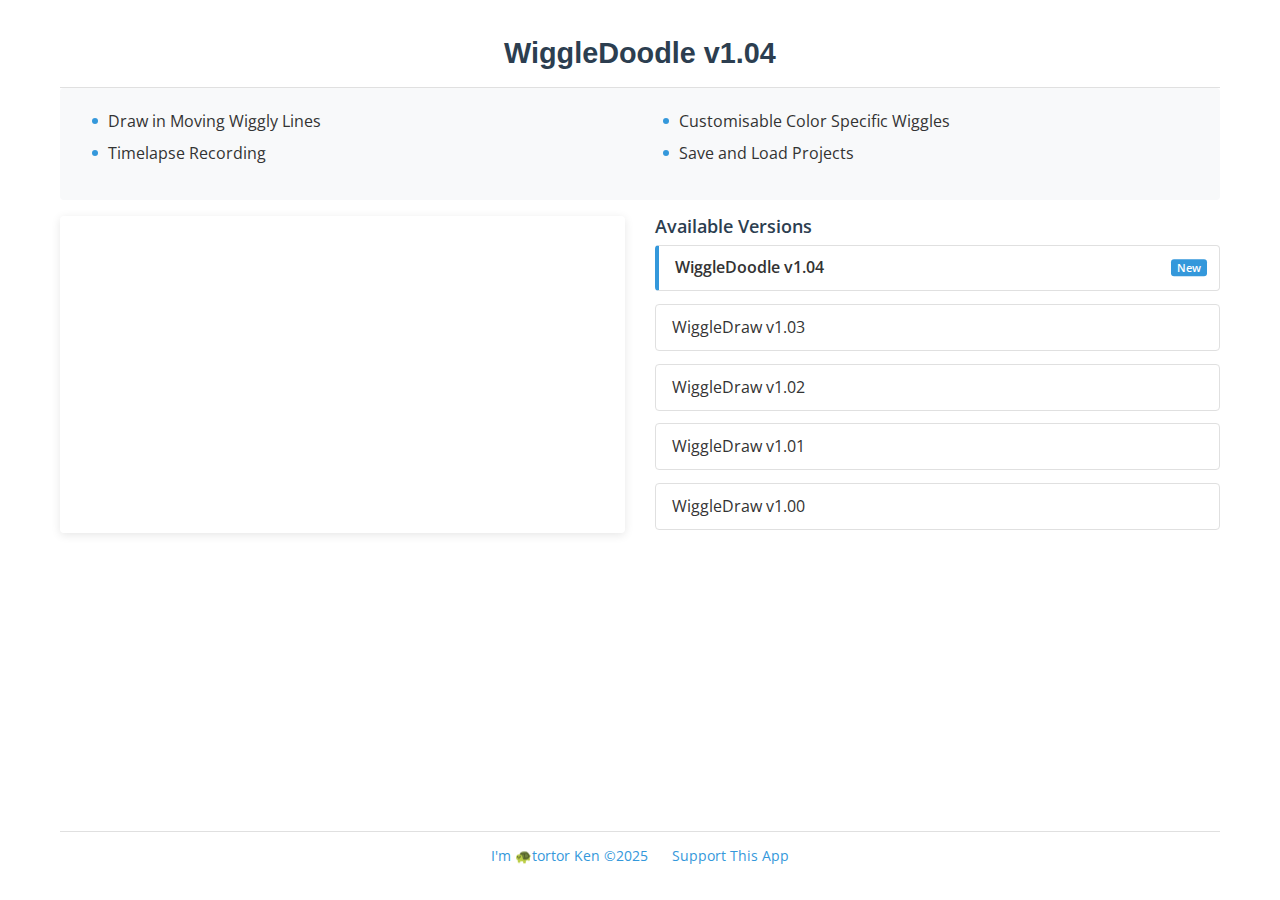
<file: index.html>
<!DOCTYPE html>
<html lang="en">
<head>
    <meta charset="UTF-8">
    <meta name="viewport" content="width=device-width, initial-scale=1.0">
    <title>WiggleDoodle v1.04</title>
    <link href="https://fonts.googleapis.com/css2?family=Open+Sans:wght@400;600&display=swap" rel="stylesheet">
    <style>
        :root {
            --primary: #3498db;
            --secondary: #2c3e50;
            --accent: #f1c40f;
            --light-bg: #f8f9fa;
            --border: #e0e0e0;
        }

        * {
            box-sizing: border-box;
            margin: 0;
            padding: 0;
        }

        body {
            font-family: 'Open Sans', sans-serif;
            line-height: 1.2;
            color: #333;
            min-height: 100vh;
            display: flex;
            flex-direction: column;
            max-width: 1200px;
            margin: 0 auto;
            padding: 20px;
            background-color: #ffffff;
        }

        header {
            text-align: center;
            margin-bottom: 0;
            padding: 1rem 0;
            border-bottom: 1px solid var(--border);
        }

        @font-face {
            font-family: 'Comic Sans MS';
            src: local('Comic Sans MS');
        }

        h1 {
            font-size: 1.8rem;
            font-weight: 600;
            color: var(--secondary);
            font-family: 'Comic Sans MS', cursive, sans-serif;
        }

        h1 a {
            text-decoration: none;
            color: inherit;
        }

        .main-content {
            display: flex;
            gap: 30px;
            margin-bottom: 0rem;
        }

        .left-panel {
            flex: 1;
            min-width: 300px;
        }

        .right-panel {
            flex: 1;
            min-width: 300px;
        }

        .trailer-container {
            position: relative;
            padding-bottom: 56.25%;
            height: 0;
            overflow: hidden;
            border-radius: 4px;
            margin-bottom: 0rem;
            box-shadow: 0 2px 10px rgba(0,0,0,0.1);
        }

        .trailer-container iframe {
            position: absolute;
            top: 0;
            left: 0;
            width: 100%;
            height: 100%;
            border: none;
        }

        .features {
            background-color: var(--light-bg);
            padding: 1.5rem;
            border-radius: 4px;
            margin-bottom: 1rem;
        }

        .feature-title {
            font-size: 1.1rem;
            font-weight: 600;
            margin-bottom: 0.5rem;
            color: var(--secondary);
            text-align: center;
        }

        .feature-list {
            list-style-type: none;
            display: flex;
            flex-wrap: wrap;
            justify-content: space-between;
        }

        .feature-item {
            display: flex;
            align-items: center;
            margin-bottom: 0.8rem;
            padding-left: 0.5rem;
            width: calc(50% - 15px);
        }

        .feature-item::before {
            content: "";
            display: inline-block;
            width: 6px;
            height: 6px;
            background-color: var(--primary);
            border-radius: 50%;
            margin-right: 10px;
        }

        .versions {
            display: flex;
            flex-direction: column;
            gap: 0.8rem;
        }

        .version-header {
            font-size: 1.1rem;
            font-weight: 600;
            margin-bottom: 0.5rem;
            color: var(--secondary);
        }

        .version-button {
            display: block;
            background-color: #fff;
            color: #333;
            padding: 0.8rem 1rem;
            border-radius: 4px;
            text-decoration: none;
            font-weight: 400;
            border: 1px solid var(--border);
            transition: all 0.2s ease;
        }

        .version-button:hover {
            background-color: var(--light-bg);
            border-color: #ccc;
        }

        .current {
            border-left: 4px solid var(--primary);
            font-weight: 600;
            position: relative;
        }

        .current::after {
            content: "New";
            position: absolute;
            top: 50%;
            right: 12px;
            transform: translateY(-50%);
            background: var(--primary);
            color: white;
            font-size: 0.7rem;
            font-weight: 600;
            padding: 2px 6px;
            border-radius: 3px;
        }

        .wiggle {
            animation: wiggle 2s ease-in-out infinite;
            display: inline-block;
        }

        @keyframes wiggle {
            0% { transform: rotate(0deg); }
            25% { transform: rotate(-5deg); }
            50% { transform: rotate(5deg); }
            75% { transform: rotate(-3deg); }
            100% { transform: rotate(0deg); }
        }

        footer {
            margin-top: auto;
            padding: 1rem 0;
            text-align: center;
            font-size: 0.85rem;
            color: #666;
            border-top: 1px solid var(--border);
        }

        .footer-link {
            text-decoration: none;
            color: var(--primary);
            margin: 0 10px;
            transition: color 0.2s ease;
        }

        .footer-link:hover {
            color: var(--secondary);
        }

        @media (max-width: 768px) {
            .main-content {
                flex-direction: column;
            }
            
            .left-panel, .right-panel {
                width: 100%;
            }
            
            .feature-item {
                width: 100%;
            }
        }
    </style>
</head>
<body>
    <header>
        <h1>
            <a href="wiggledraw_v1_04/index.html">
                Wiggle<span class="wiggle">Doodle</span> v1.04
            </a>
        </h1>
    </header>
    
    <div class="features">
        <ul class="feature-list">
            <li class="feature-item">Draw in Moving Wiggly Lines</li>
            <li class="feature-item">Customisable Color Specific Wiggles</li>
            <li class="feature-item">Timelapse Recording</li>
            <li class="feature-item">Save and Load Projects</li>
        </ul>
    </div>
    
    <div class="main-content">
        <!-- Left Panel: Video -->
        <div class="left-panel">
            <div class="trailer-container">
                <iframe src="https://www.youtube.com/embed/0LzjAu6ilKo?si=_q9-F8y5wkJR3n-U" title="WiggleDoodle Demo" frameborder="0" allow="accelerometer; autoplay; clipboard-write; encrypted-media; gyroscope; picture-in-picture; web-share" referrerpolicy="strict-origin-when-cross-origin" allowfullscreen></iframe>
            </div>
        </div>
        
        <!-- Right Panel: Versions -->
        <div class="right-panel">
            <div class="version-header">Available Versions</div>
            <div class="versions">
                <a href="wiggledraw_v1_04/index.html" class="version-button current">WiggleDoodle v1.04</a>
                <a href="wiggledraw_v1_03/index.html" class="version-button">WiggleDraw v1.03</a>
                <a href="wiggledraw_v1_02.html" class="version-button">WiggleDraw v1.02</a>
                <a href="wiggledraw_v1_01.html" class="version-button">WiggleDraw v1.01</a>
                <a href="wiggledraw_v1.html" class="version-button">WiggleDraw v1.00</a>
            </div>
        </div>
    </div>

    <footer>
        <a href='https://www.youtube.com/@imtortorken' class="footer-link">I'm 🐢tortor Ken ©2025</a>
        <a href='https://buymeacoffee.com/beatsaway' class="footer-link">Support This App</a>
    </footer>
</body>
</html>
</file>
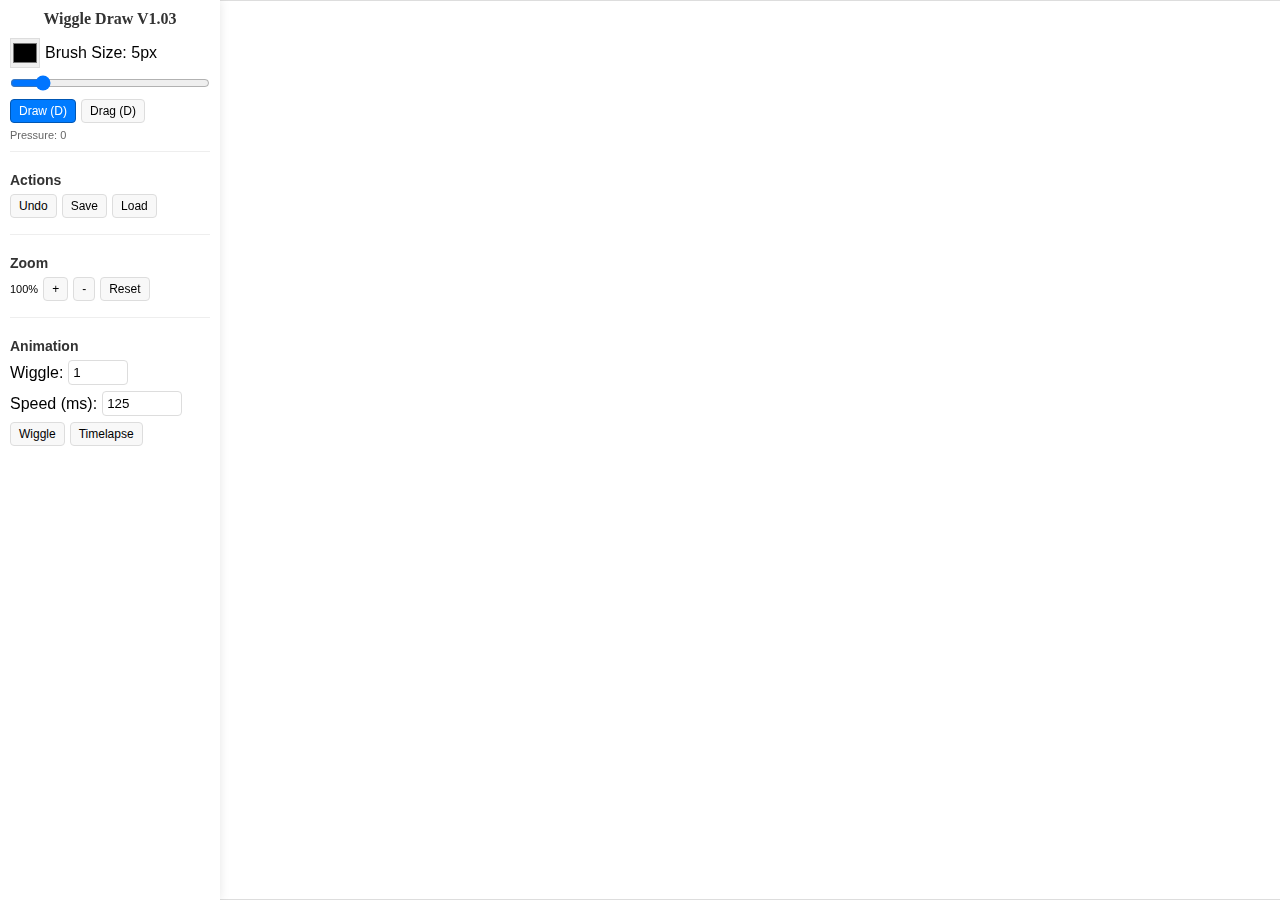
<file: wiggledraw_v1_03/index.html>
<!DOCTYPE html>
<html lang="en">
<head>
    <meta charset="UTF-8">
    <meta name="viewport" content="width=device-width, initial-scale=1.0">
    <title>Wiggle Draw V1.03</title>
    <link rel="stylesheet" href="styles.css">
</head>
<body>
    <button id="panelToggle" class="panel-toggle">☰ Tools</button>
    
    <div class="app-container">
        <!-- Left Sidebar Panel -->
        <div id="sidebar" class="sidebar">
            <!-- Drawing Mode Controls -->
            <div class="control-section">
                <div class="app-title">
                    <a href="https://buymeacoffee.com/beatsaway" target="_blank" style="font-family: 'Comic Sans MS', cursive; text-decoration: none; color: #333; font-size: 16px; display: block; margin-bottom: 10px; font-weight: bold; text-align: center;">Wiggle <span class="wiggle-text">Draw</span> V1.03</a>
                </div>
                <div class="controls-row">
                    <input type="color" id="colorPicker" value="#000000">
                   
                    <label for="sizeRange">Brush Size:&nbsp;<span id="sizeValue" class="size-display">5px</span></label>
                    <input type="range" id="sizeRange" min="1" max="30" value="5">
                </div>
                <div class="controls-row">
                    <button id="drawModeBtn" class="active">Draw (D)</button>
                    <button id="zoomModeBtn">Drag (D)</button>
                </div>
                <div class="pressure-display">Pressure: <span id="pressureValue">0</span></div>
            </div>
            
            <!-- Canvas Actions -->
            <div class="control-section">
                <h3>Actions</h3>
                <div class="controls-row">
                    <button id="undoBtn" title="Shortcut: Ctrl+Z">Undo</button>
                    <button id="saveBtn" title="Shortcut: Ctrl+S">Save</button>
                    <button id="loadBtn" title="Shortcut: Ctrl+L">Load</button>
                    <input type="file" id="fileInput" class="file-input" accept=".json">
                </div>
            </div>
            
            <!-- Zoom Controls -->
            <div class="control-section">
                <h3>Zoom</h3>
                <div class="controls-row">
                    <span id="zoomLevel">100%</span>
                    <button id="zoomInBtn">+</button>
                    <button id="zoomOutBtn">-</button>
                    <button id="resetZoomBtn">Reset</button>
                </div>
            </div>
            
            <!-- Animation Controls -->
            <div class="control-section">
                <h3>Animation</h3>
                <div class="controls-row">
                    <label for="wiggleAmount">Wiggle:</label>
                    <input type="number" id="wiggleAmount" min="0" max="30" value="1">
                </div>
                <div class="controls-row">
                    <label for="frameDuration">Speed (ms):</label>
                    <input type="number" id="frameDuration" min="1" max="2048" value="125">
                </div>
                <div class="controls-row">
                    <button id="wiggleBtn">Wiggle</button>
                    <button id="stopAnimationBtn" style="display: none;">Stop</button>
                    <button id="timelapseBtn">Timelapse</button>
                </div>
            </div>
        </div>
        
        <!-- Main Content Area -->
        <div class="main-content">
            <div class="canvas-container">
                <canvas id="drawingCanvas"></canvas>
            </div>
        </div>
    </div>

    <!-- Load JavaScript modules -->
    <script src="js/canvas.js"></script>
    <script src="js/drawing.js"></script>
    <script src="js/animation.js"></script>
    <script src="js/zoom.js"></script>
    <script src="js/file.js"></script>
    <script src="js/app.js"></script>
</body>
</html>
</file>
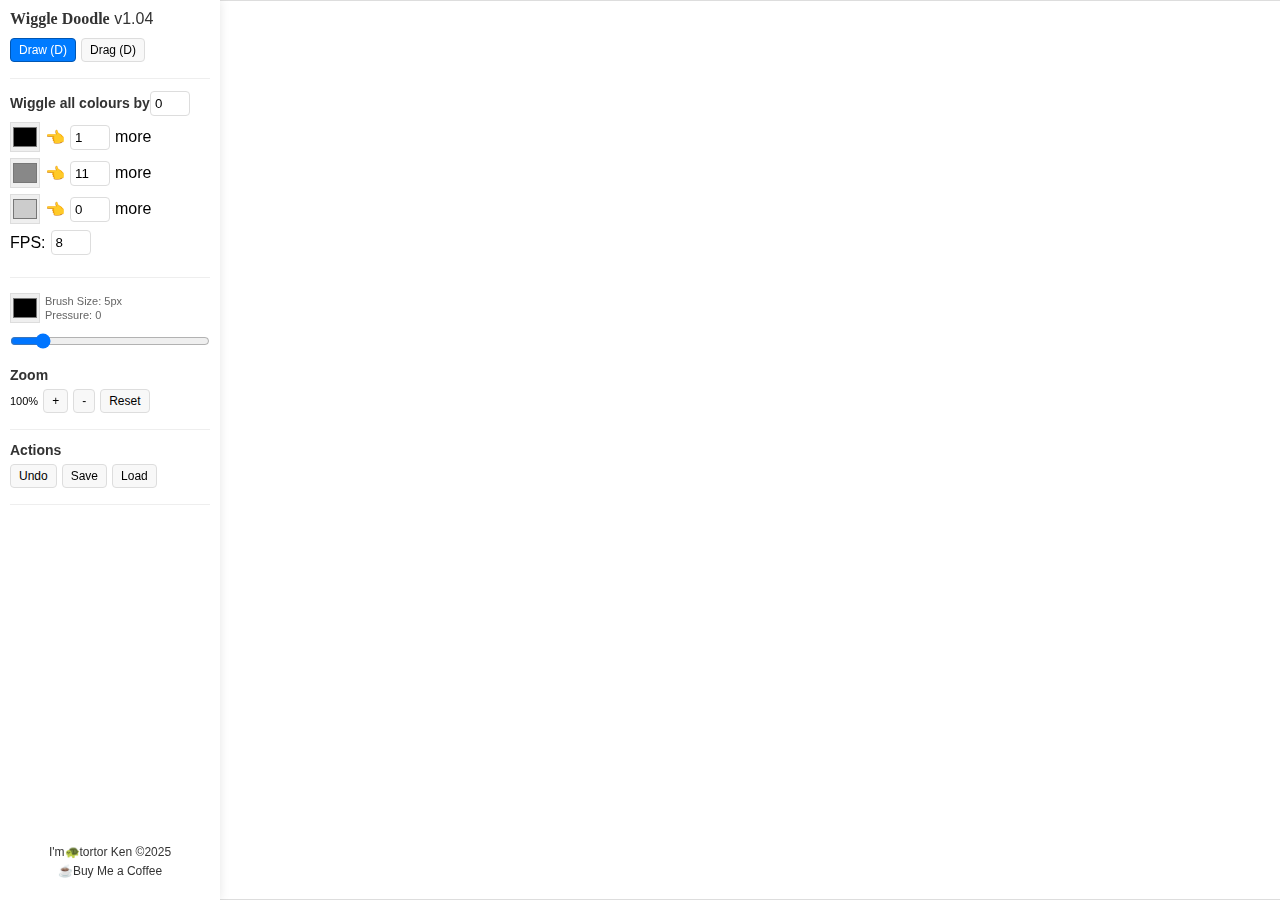
<file: wiggledraw_v1_04/index.html>
<!DOCTYPE html>
<html lang="en">
<head>
    <meta charset="UTF-8">
    <meta name="viewport" content="width=device-width, initial-scale=1.0">
    <title>Wiggle Draw v1.04</title>
    <link rel="stylesheet" href="styles.css">
</head>
<body>
    <button id="panelToggle" class="panel-toggle">☰ Tools</button>
    
    <div class="app-container">
        <!-- Left Sidebar Panel -->
        <div id="sidebar" class="sidebar">
            <!-- Drawing Mode Controls -->
            <div class="control-section">
                <div class="app-title">
                    <span style="font-family: 'Comic Sans MS', cursive; text-decoration: none; color: #333; font-size: 16px; display: inline-block; margin-bottom: 10px; text-align: center; font-weight: bold;">Wiggle <span class="wiggle-text">Doodle</span></span> <span style="font-family: Arial, sans-serif; color: #333; font-size: 16px;">v1.04</span>
                </div>
                <div class="controls-row">
                    <button id="drawModeBtn" class="active">Draw (D)</button>
                    <button id="zoomModeBtn">Drag (D)</button>
                </div>
            </div>
            
            
            <!-- Animation Controls -->
            <div class="control-section">
                <h3>Wiggle all colours by<input type="number" id="wiggleBase" min="0" max="30" value="0"></h3>
                <div class="controls-row">
                    <input type="color" id="wiggleColor" value="#000000">
                    <label for="wiggleAmount">👈</label>
                    <input type="number" id="wiggleAmount" min="0" max="30" value="1">more
                </div>
                <div class="controls-row">
                    <input type="color" id="wiggleColor2" value="#888888">
                    <label for="wiggleAmount2">👈</label>
                    <input type="number" id="wiggleAmount2" min="0" max="30" value="11">more
                </div>
                <div class="controls-row">
                    <input type="color" id="wiggleColor3" value="#CCCCCC">
                    <label for="wiggleAmount3">👈</label>
                    <input type="number" id="wiggleAmount3" min="0" max="30" value="0">more
                </div>
                <div class="controls-row">
                    <button id="toggleAnimationBtn" style="display: none;">Wiggle</button>
                    <label for="fps" title="Frames Per Second">FPS:</label>
                    <input type="number" id="fps" min="1" max="60" value="8" title="Frames Per Second">
                </div>
                <div class="controls-row">
                    <button id="timelapseBtn" style="display: none;">Timelapse</button>
                </div>
            </div>
            
                <div class="controls-row">
                    <input type="color" id="colorPicker" value="#000000">
                    <div class="size-pressure-container">
                        <span class="size-pressure-label">Brush Size:&nbsp;<span id="sizeValue" class="size-display">5px</span></span>
                        <span class="size-pressure-label">Pressure: <span id="pressureValue">0</span></span>
                    </div>
                    <input type="range" id="sizeRange" min="1" max="30" value="5">
                </div>
            <!-- Zoom Controls -->
            <div class="control-section">
                <h3>Zoom</h3>
                <div class="controls-row">
                    <span id="zoomLevel">100%</span>
                    <button id="zoomInBtn">+</button>
                    <button id="zoomOutBtn">-</button>
                    <button id="resetZoomBtn">Reset</button>
                </div>
            </div>
            <!-- Canvas Actions -->
            <div class="control-section">
                <h3>Actions</h3>
                <div class="controls-row">
                    <button id="undoBtn" title="Shortcut: Ctrl+Z">Undo</button>
                    <button id="saveBtn" title="Shortcut: Ctrl+S">Save</button>
                    <button id="loadBtn" title="Shortcut: Ctrl+L">Load</button>
                    <input type="file" id="fileInput" class="file-input" accept=".json">
                </div>
            </div>

            <!-- Credits -->
            <div class="control-section credits">
                <a href='https://www.youtube.com/@imtortorken' class="nodeco">
                    I'm🐢tortor Ken ©2025
                </a><br>
                <a href='https://buymeacoffee.com/beatsaway' class="nodeco">☕Buy Me a Coffee</a>
            </div>
            
        </div>
        
        <!-- Main Content Area -->
        <div class="main-content">
            <div class="canvas-container">
                <canvas id="drawingCanvas"></canvas>
            </div>
        </div>
    </div>

    <!-- Load JavaScript modules -->
    <script src="js/canvas.js"></script>
    <script src="js/drawing.js"></script>
    <script src="js/wiggle.js"></script>
    <script src="js/animation.js"></script>
    <script src="js/zoom.js"></script>
    <script src="js/file.js"></script>
    <script src="js/app.js"></script>
</body>
</html>
</file>
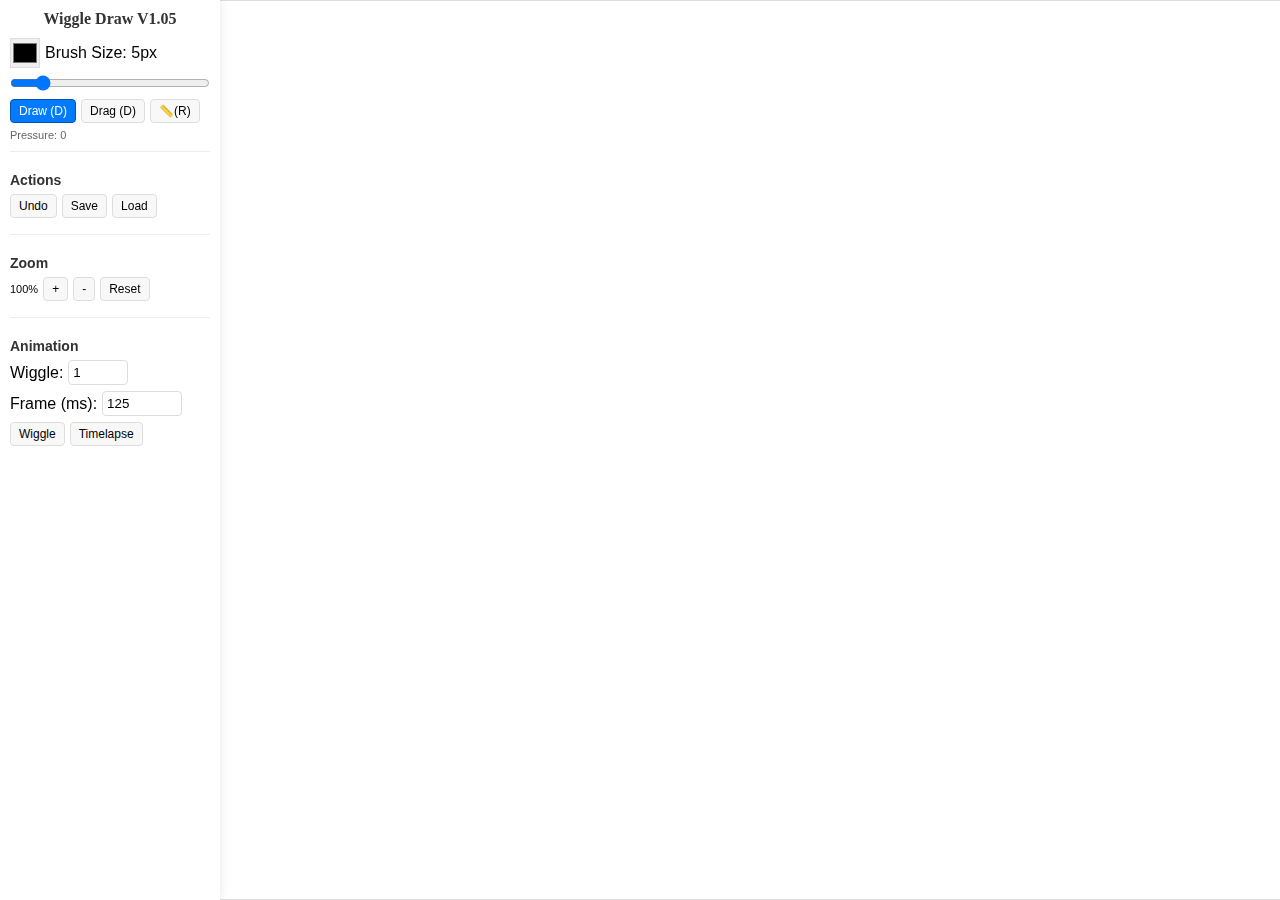
<file: wiggledraw_v1_05/index.html>
<!DOCTYPE html>
<html lang="en">
<head>
    <meta charset="UTF-8">
    <meta name="viewport" content="width=device-width, initial-scale=1.0">
    <title>Wiggle Draw V1.05</title>
    <link rel="stylesheet" href="styles.css">
</head>
<body>
    <button id="panelToggle" class="panel-toggle">☰ Tools</button>
    
    <div class="app-container">
        <!-- Left Sidebar Panel -->
        <div id="sidebar" class="sidebar">
            <!-- Drawing Mode Controls -->
            <div class="control-section">
                <div class="app-title">
                    <a href="https://buymeacoffee.com/beatsaway" target="_blank" style="font-family: 'Comic Sans MS', cursive; text-decoration: none; color: #333; font-size: 16px; display: block; margin-bottom: 10px; font-weight: bold; text-align: center;">Wiggle <span class="wiggle-text">Draw</span> V1.05</a>
                </div>
                <div class="controls-row">
                    <input type="color" id="colorPicker" value="#000000">
                   
                    <label for="sizeRange">Brush Size:&nbsp;<span id="sizeValue" class="size-display">5px</span></label>
                    <input type="range" id="sizeRange" min="1" max="30" value="5">
                </div>
                <div class="controls-row">
                    <button id="drawModeBtn" class="active">Draw (D)</button>                    
                    
                    <button id="zoomModeBtn">Drag (D)</button>
                
                    <button id="rulerModeBtn">📏(R)</button>
                </div>
                <div class="pressure-display">Pressure: <span id="pressureValue">0</span></div>
            </div>
            
            <!-- Canvas Actions -->
            <div class="control-section">
                <h3>Actions</h3>
                <div class="controls-row">
                    <button id="undoBtn" title="Shortcut: Ctrl+Z">Undo</button>
                    <button id="saveBtn" title="Shortcut: Ctrl+S">Save</button>
                    <button id="loadBtn" title="Shortcut: Ctrl+L">Load</button>
                    <input type="file" id="fileInput" class="file-input" accept=".json">
                </div>
            </div>
            
            <!-- Zoom Controls -->
            <div class="control-section">
                <h3>Zoom</h3>
                <div class="controls-row">
                    <span id="zoomLevel">100%</span>
                    <button id="zoomInBtn">+</button>
                    <button id="zoomOutBtn">-</button>
                    <button id="resetZoomBtn">Reset</button>
                </div>
            </div>
            
            <!-- Animation Controls -->
            <div class="control-section">
                <h3>Animation</h3>
                <div class="controls-row">
                    <label for="wiggleAmount">Wiggle:</label>
                    <input type="number" id="wiggleAmount" min="0" max="30" value="1">
                </div>
                <div class="controls-row">
                    <label for="frameDuration">Frame (ms):</label>
                    <input type="number" id="frameDuration" min="1" max="2048" value="125">
                </div>
                <div class="controls-row">
                    <button id="wiggleBtn">Wiggle</button>
                    <button id="stopAnimationBtn" style="display: none;">Stop</button>
                    <button id="timelapseBtn">Timelapse</button>
                </div>
            </div>
        </div>
        
        <!-- Main Content Area -->
        <div class="main-content">
            <div class="canvas-container">
                <canvas id="drawingCanvas"></canvas>
            </div>
        </div>
    </div>

    <!-- Load JavaScript modules -->
    <script src="js/canvas.js"></script>
    <script src="js/drawing.js"></script>
    <script src="js/animation.js"></script>
    <script src="js/zoom.js"></script>
    <script src="js/file.js"></script>
    <script src="js/app.js"></script>
</body>
</html>
</file>
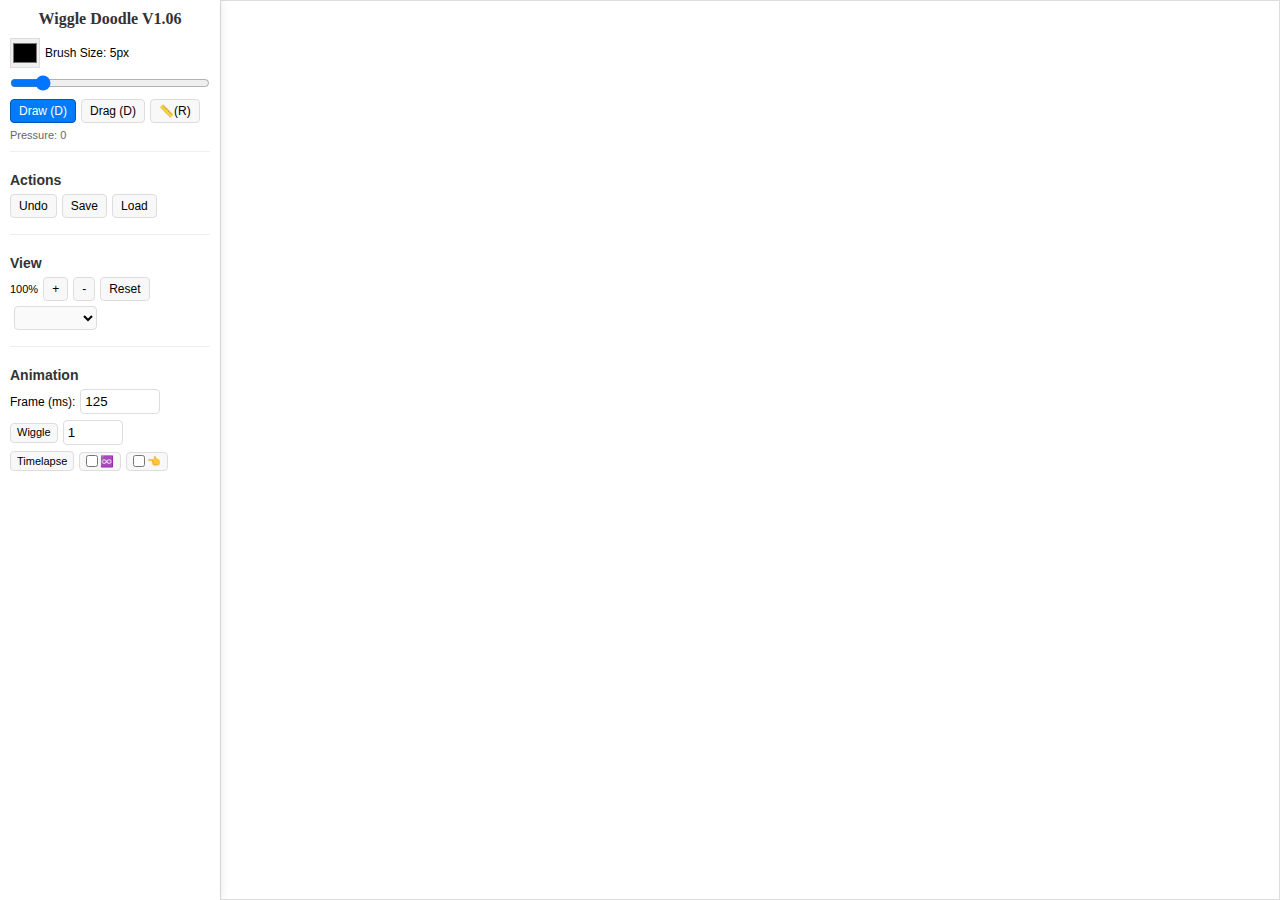
<file: wiggledraw_v1_06/index.html>
<!DOCTYPE html>
<html lang="en">
<head>
    <meta charset="UTF-8">
    <meta name="viewport" content="width=device-width, initial-scale=1.0">
    <title>Wiggle Doodle V1.06</title>
    <link rel="stylesheet" href="styles.css">
</head>
<body>
    <button id="panelToggle" class="panel-toggle">☰ Tools</button>
    
    <div class="app-container">
        <!-- Left Sidebar Panel -->
        <div id="sidebar" class="sidebar">
            <!-- Drawing Mode Controls -->
            <div class="control-section">
                <div class="app-title">
                    <a href="https://buymeacoffee.com/beatsaway" target="_blank" style="font-family: 'Comic Sans MS', cursive; text-decoration: none; color: #333; font-size: 16px; display: block; margin-bottom: 10px; font-weight: bold; text-align: center;">Wiggle <span class="wiggle-text">Doodle</span> V1.06</a>
                </div>
                <div class="controls-row">
                    <input type="color" id="colorPicker" value="#000000">
                   
                    <label for="sizeRange">Brush Size:&nbsp;<span id="sizeValue" class="size-display">5px</span></label>
                    <input type="range" id="sizeRange" min="1" max="30" value="5">
                </div>
                <div class="controls-row">
                    <button id="drawModeBtn" class="active">Draw (D)</button>                    
                    
                    <button id="zoomModeBtn">Drag (D)</button>
                
                    <button id="rulerModeBtn">📏(R)</button>
                </div>
                <div class="pressure-display">Pressure: <span id="pressureValue">0</span></div>
            </div>
            
            <!-- Canvas Actions -->
            <div class="control-section">
                <h3>Actions</h3>
                <div class="controls-row">
                    <button id="undoBtn" title="Shortcut: Ctrl+Z">Undo</button>
                    <button id="saveBtn" title="Shortcut: Ctrl+S">Save</button>
                    <button id="loadBtn" title="Shortcut: Ctrl+L">Load</button>
                    <input type="file" id="fileInput" class="file-input" accept=".json">
                </div>
            </div>
            
            <!-- Zoom Controls -->
            <div class="control-section">
                <h3>View</h3>
                <div class="controls-row">
                    <span id="zoomLevel">100%</span>
                    <button id="zoomInBtn">+</button>
                    <button id="zoomOutBtn">-</button>
                    <button id="resetZoomBtn">Reset</button>
                    <select id="gridType">
                        <option value=""> </option>
                        <option value="isometric">isometric</option>
                    </select>
                </div>
            </div>
            
            <!-- Animation Controls -->
            <div class="control-section">
                <h3>Animation</h3>
                <div class="controls-row">
                    <label for="frameDuration">Frame (ms):</label>
                    <input type="number" id="frameDuration" min="1" max="2048" value="125">
                </div>
                <div class="controls-row">
                    <button id="wiggleBtn">Wiggle</button>
                    <button id="stopAnimationBtn" style="display: none;">Stop</button>
                    
                    <input type="number" id="wiggleAmount" min="0" max="30" value="1">
                </div>
                <div class="controls-row">
                    <button id="timelapseBtn">Timelapse</button>
                    <div class="checkbox-emoji" title="Loop timelapse">
                        <label class="timelapse-label">
                            <input type="checkbox" id="loopCheckbox">
                            ♾️
                        </label>
                    </div>
                    <div class="checkbox-emoji" title="Manual timelapse (use arrow keys)">
                        <label class="timelapse-label">
                            <input type="checkbox" id="manualTimelapseCheckbox">
                            👈
                        </label>
                    </div>
                </div>
            </div>
            
        </div>
        
        <!-- Main Content Area -->
        <div class="main-content">
            <div class="canvas-container">
                <canvas id="drawingCanvas"></canvas>
            </div>
        </div>
    </div>

    <!-- Load JavaScript modules -->
    <script src="js/canvas.js"></script>
    <script src="js/drawing.js"></script>
    <script src="js/animation.js"></script>
    <script src="js/zoom.js"></script>
    <script src="js/file.js"></script>
    <script src="js/app.js"></script>
</body>
</html>
</file>
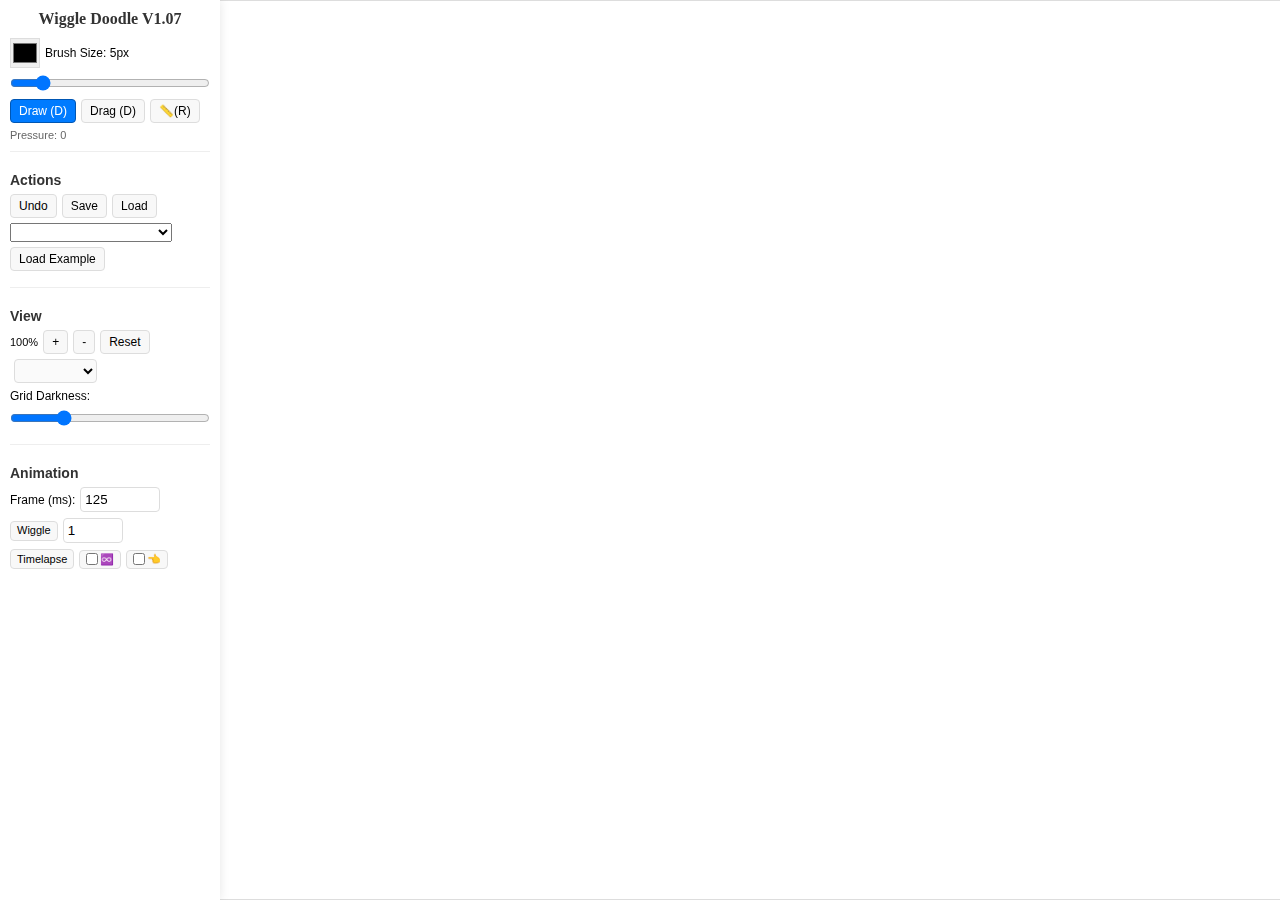
<file: wiggledraw_v1_07/index.html>
<!DOCTYPE html>
<html lang="en">
<head>
    <meta charset="UTF-8">
    <meta name="viewport" content="width=device-width, initial-scale=1.0">
    <title>Wiggle Doodle V1.7</title>
    <link rel="stylesheet" href="styles.css">
</head>
<body>
    <button id="panelToggle" class="panel-toggle">☰ Tools</button>
    
    <div class="app-container">
        <!-- Left Sidebar Panel -->
        <div id="sidebar" class="sidebar">
            <!-- Drawing Mode Controls -->
            <div class="control-section">
                <div class="app-title">
                    <a href="https://buymeacoffee.com/beatsaway" target="_blank" style="font-family: 'Comic Sans MS', cursive; text-decoration: none; color: #333; font-size: 16px; display: block; margin-bottom: 10px; font-weight: bold; text-align: center;">Wiggle <span class="wiggle-text">Doodle</span> V1.07</a>
                </div>
                <div class="controls-row">
                    <input type="color" id="colorPicker" value="#000000">
                   
                    <label for="sizeRange">Brush Size:&nbsp;<span id="sizeValue" class="size-display">5px</span></label>
                    <input type="range" id="sizeRange" min="1" max="30" value="5">
                </div>
                <div class="controls-row">
                    <button id="drawModeBtn" class="active">Draw (D)</button>                    
                    
                    <button id="zoomModeBtn">Drag (D)</button>
                
                    <button id="rulerModeBtn">📏(R)</button>
                </div>
                <div class="pressure-display">Pressure: <span id="pressureValue">0</span></div>
            </div>
            
            <!-- Canvas Actions -->
            <div class="control-section">
                <h3>Actions</h3>
                <div class="controls-row">
                    <button id="undoBtn" title="Shortcut: Ctrl+Z">Undo</button>
                    <button id="saveBtn" title="Shortcut: Ctrl+S">Save</button>
                    <button id="loadBtn" title="Shortcut: Ctrl+L">Load</button>
                    <input type="file" id="fileInput" class="file-input" accept=".json">
                    <select id="exampleDropdown">
                        <option value="blank"> </option>
                        <option value="isometric_clock_shapes.json">Isometric Clock Shapes</option>
                        <option value="oblique_vs_isometric.json">Oblique vs Isometric</option>
                        <option value="1pt_vs_oblique_simple.json">1pt vs Oblique (Simple)</option>
                        <option value="1pt_vs_oblique.json">1pt vs Oblique</option>
                        <option value="pigclock.json">Pig Clock</option>
                        <option value="isoguide.json">Iso Guide</option>
                        <option value="frame.json">Frame</option>
                    </select>
                    <button id="loadExampleBtn">Load Example</button>
                </div>
            </div>
            
            <!-- Zoom Controls -->
            <div class="control-section">
                <h3>View</h3>
                <div class="controls-row">
                    <span id="zoomLevel">100%</span>
                    <button id="zoomInBtn">+</button>
                    <button id="zoomOutBtn">-</button>
                    <button id="resetZoomBtn">Reset</button>
                    <select id="gridType">
                        <option value=""> </option>
                        <option value="isometric">isometric</option>
                        <option value="oblique">oblique</option>
                        <option value="obliso">obliso</option>
                    </select>
                </div>
                <div class="controls-row">
                    <label for="gridOpacitySlider">Grid Darkness:</label>
                    <input type="range" id="gridOpacitySlider" min="0" max="1" step="0.01" value="0.25">
                </div>
            </div>
            
            <!-- Animation Controls -->
            <div class="control-section">
                <h3>Animation</h3>
                <div class="controls-row">
                    <label for="frameDuration">Frame (ms):</label>
                    <input type="number" id="frameDuration" min="1" max="2048" value="125">
                </div>
                <div class="controls-row">
                    <button id="wiggleBtn">Wiggle</button>
                    <button id="stopAnimationBtn" style="display: none;">Stop</button>
                    
                    <input type="number" id="wiggleAmount" min="0" max="30" value="1">
                </div>
                <div class="controls-row">
                    <button id="timelapseBtn">Timelapse</button>
                    <div class="checkbox-emoji" title="Loop timelapse">
                        <label class="timelapse-label">
                            <input type="checkbox" id="loopCheckbox">
                            ♾️
                        </label>
                    </div>
                    <div class="checkbox-emoji" title="Manual timelapse (use arrow keys)">
                        <label class="timelapse-label">
                            <input type="checkbox" id="manualTimelapseCheckbox">
                            👈
                        </label>
                    </div>
                </div>
            </div>
            
        </div>
        
        <!-- Main Content Area -->
        <div class="main-content">
            <div class="canvas-container">
                <canvas id="drawingCanvas"></canvas>
            </div>
        </div>
    </div>

    <!-- Load JavaScript modules -->
    <script src="js/canvas.js"></script>
    <script src="js/drawing.js"></script>
    <script src="js/animation.js"></script>
    <script src="js/zoom.js"></script>
    <script src="js/file.js"></script>
    <script src="js/app.js"></script>
</body>
</html>
</file>
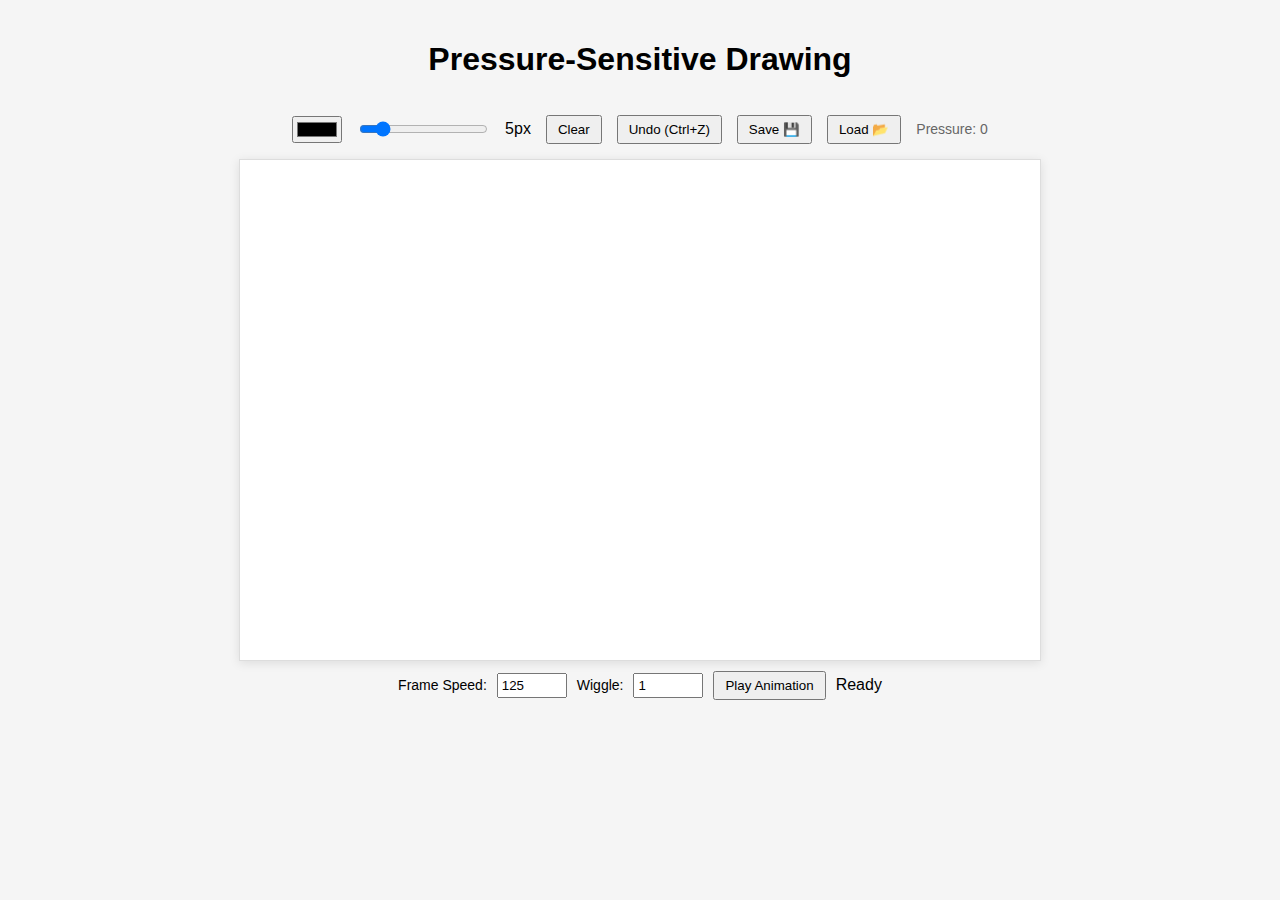
<file: wiggledraw_v1.html>
<!DOCTYPE html>
<html lang="en">
<head>
    <meta charset="UTF-8">
    <meta name="viewport" content="width=device-width, initial-scale=1.0">
    <title>Pressure-Sensitive Drawing</title>
    <style>
        body {
            font-family: Arial, sans-serif;
            display: flex;
            flex-direction: column;
            align-items: center;
            background-color: #f5f5f5;
            margin: 0;
            padding: 20px;
        }
        canvas {
            background: white;
            border: 1px solid #ddd;
            box-shadow: 0 2px 10px rgba(0,0,0,0.1);
            touch-action: none;
        }
        .controls {
            margin: 15px 0;
            display: flex;
            gap: 15px;
            align-items: center;
            flex-wrap: wrap;
            justify-content: center;
        }
        .pressure-display {
            font-size: 14px;
            color: #666;
        }
        button {
            padding: 5px 10px;
            cursor: pointer;
        }
        .file-input {
            display: none;
        }
        .animation-controls {
            margin-top: 10px;
            display: flex;
            gap: 10px;
            align-items: center;
            flex-wrap: wrap;
            justify-content: center;
        }
        .animation-settings {
            display: flex;
            gap: 10px;
            align-items: center;
        }
        .animation-settings input {
            width: 60px;
            padding: 3px;
        }
        label {
            font-size: 14px;
        }
    </style>
</head>
<body>
    <h1>Pressure-Sensitive Drawing</h1>
    <div class="controls">
        <input type="color" id="colorPicker" value="#000000">
        <input type="range" id="sizeRange" min="1" max="30" value="5">
        <span id="sizeValue">5px</span>
        <button id="clearBtn">Clear</button>
        <button id="undoBtn">Undo (Ctrl+Z)</button>
        <button id="saveBtn">Save 💾</button>
        <button id="loadBtn">Load 📂</button>
        <input type="file" id="fileInput" class="file-input" accept=".json">
        <div class="pressure-display">Pressure: <span id="pressureValue">0</span></div>
    </div>
    <canvas id="drawingCanvas" width="800" height="500"></canvas>
    <div class="animation-controls">
        <div class="animation-settings">
            <label for="frameDuration">Frame Speed:</label>
            <input type="number" id="frameDuration" min="1" max="1000" value="125">
            <label for="wiggleAmount">Wiggle:</label>
            <input type="number" id="wiggleAmount" min="0" max="20" value="1">
        </div>
        <button id="animateBtn">Play Animation</button>
        <button id="stopAnimationBtn" style="display: none;">Stop Animation</button>
        <span id="animationStatus">Ready</span>
    </div>

    <script>
        // Canvas setup
        const canvas = document.getElementById('drawingCanvas');
        const ctx = canvas.getContext('2d');
        const colorPicker = document.getElementById('colorPicker');
        const sizeRange = document.getElementById('sizeRange');
        const sizeValue = document.getElementById('sizeValue');
        const clearBtn = document.getElementById('clearBtn');
        const undoBtn = document.getElementById('undoBtn');
        const saveBtn = document.getElementById('saveBtn');
        const loadBtn = document.getElementById('loadBtn');
        const fileInput = document.getElementById('fileInput');
        const pressureValue = document.getElementById('pressureValue');
        const animateBtn = document.getElementById('animateBtn');
        const stopAnimationBtn = document.getElementById('stopAnimationBtn');
        const animationStatus = document.getElementById('animationStatus');
        const frameDurationInput = document.getElementById('frameDuration');
        const wiggleAmountInput = document.getElementById('wiggleAmount');
        
        // Drawing state
        let isDrawing = false;
        let lastX = 0;
        let lastY = 0;
        let currentColor = '#000000';
        let baseSize = 5;
        
        // Undo functionality
        let drawingHistory = [];
        const HISTORY_LIMIT = 50;
        let currentHistoryIndex = -1;
        
        // Animation functionality
        let isAnimating = false;
        let animationRequestId = null;
        let strokeHistory = [];
        let frameDuration = 125;
        let wiggleAmount = 1;
        let lastAnimationTime = 0;
        
        // Initialize
        function init() {
            // Set up event listeners
            canvas.addEventListener('pointerdown', startDrawing);
            canvas.addEventListener('pointermove', draw);
            canvas.addEventListener('pointerup', endDrawing);
            canvas.addEventListener('pointerout', endDrawing);
            
            // Disable touch actions that might interfere
            canvas.style.touchAction = 'none';
            
            // UI controls
            colorPicker.addEventListener('input', (e) => {
                currentColor = e.target.value;
            });
            
            sizeRange.addEventListener('input', (e) => {
                baseSize = parseInt(e.target.value);
                sizeValue.textContent = `${baseSize}px`;
            });
            
            clearBtn.addEventListener('click', clearCanvas);
            undoBtn.addEventListener('click', undo);
            saveBtn.addEventListener('click', saveCanvas);
            loadBtn.addEventListener('click', () => fileInput.click());
            fileInput.addEventListener('change', loadCanvas);
            animateBtn.addEventListener('click', toggleAnimation);
            stopAnimationBtn.addEventListener('click', toggleAnimation);
            frameDurationInput.addEventListener('input', updateFrameDuration);
            wiggleAmountInput.addEventListener('input', updateWiggleAmount);
            
            // Set initial values
            updateFrameDuration();
            updateWiggleAmount();
            
            // Keyboard shortcuts
            document.addEventListener('keydown', (e) => {
                if (e.ctrlKey && e.key === 'z') {
                    e.preventDefault();
                    undo();
                }
                if (e.key === 'Backspace') {
                    e.preventDefault();
                    clearCanvas();
                }
            });
            
            // Save initial blank canvas
            saveCanvasState();
        }
        
        function updateFrameDuration() {
            frameDuration = parseInt(frameDurationInput.value) || 16;
        }
        
        function updateWiggleAmount() {
            wiggleAmount = parseInt(wiggleAmountInput.value) || 1;
        }
        
        // Drawing functions
        function startDrawing(e) {
            // Only respond to pen input (ignore mouse/touch unless they provide pressure)
            if (e.pointerType === 'mouse' && e.pressure === 0.5) return;
            
            isDrawing = true;
            [lastX, lastY] = getCoordinates(e);
            
            // Start recording a new stroke
            strokeHistory.push({
                points: [],
                color: currentColor,
                baseSize: baseSize,
                originalPoints: [] // Store original positions
            });
            
            recordPoint(e);
            saveCanvasState();
        }
        
        function draw(e) {
            if (!isDrawing) return;
            recordPoint(e);
            drawWithPressure(e);
        }
        
        function recordPoint(e) {
            const [x, y] = getCoordinates(e);
            const pressure = e.pressure || 0.5;
            
            // Record the point in the current stroke
            if (strokeHistory.length > 0) {
                const currentStroke = strokeHistory[strokeHistory.length - 1];
                currentStroke.points.push({
                    x, y, pressure
                });
                // Store original positions
                currentStroke.originalPoints = currentStroke.points.map(p => ({...p}));
            }
            
            pressureValue.textContent = pressure.toFixed(2);
        }
        
        function drawWithPressure(e) {
            const [x, y] = getCoordinates(e);
            const pressure = e.pressure || 0.5;
            const dynamicSize = baseSize * (pressure * 2);
            
            // Set opacity based on pressure (more pressure = more opaque)
            const opacity = Math.min(1, pressure * 1.5); // Cap at 1, scale for better effect
            
            ctx.beginPath();
            ctx.moveTo(lastX, lastY);
            ctx.lineTo(x, y);
            
            // Convert hex color to rgba with pressure-based opacity
            const rgbaColor = hexToRgba(currentColor, opacity);
            ctx.strokeStyle = rgbaColor;
            
            ctx.lineWidth = dynamicSize;
            ctx.lineCap = 'round';
            ctx.lineJoin = 'round';
            ctx.stroke();
            
            lastX = x;
            lastY = y;
        }
        
        function endDrawing() {
            isDrawing = false;
        }
        
        function clearCanvas() {
            ctx.clearRect(0, 0, canvas.width, canvas.height);
            strokeHistory = [];
            saveCanvasState();
        }
        
        // Undo functionality
        function saveCanvasState() {
            if (currentHistoryIndex < drawingHistory.length - 1) {
                drawingHistory = drawingHistory.slice(0, currentHistoryIndex + 1);
            }
            
            const imageData = ctx.getImageData(0, 0, canvas.width, canvas.height);
            drawingHistory.push(imageData);
            
            if (drawingHistory.length > HISTORY_LIMIT) {
                drawingHistory.shift();
            } else {
                currentHistoryIndex = drawingHistory.length - 1;
            }
        }
        
        function undo() {
            if (currentHistoryIndex <= 0) return;
            
            currentHistoryIndex--;
            const imageData = drawingHistory[currentHistoryIndex];
            ctx.putImageData(imageData, 0, 0);
            
            // Remove last stroke from history
            if (strokeHistory.length > 0) {
                strokeHistory.pop();
            }
        }
        
        // Animation functionality
        function toggleAnimation() {
            if (isAnimating) {
                stopAnimation();
            } else {
                startAnimation();
            }
        }
        
        function startAnimation() {
            if (strokeHistory.length === 0) return;
            
            isAnimating = true;
            animateBtn.style.display = 'none';
            stopAnimationBtn.style.display = 'inline-block';
            animationStatus.textContent = "Wiggling...";
            
            lastAnimationTime = performance.now();
            animationRequestId = requestAnimationFrame(animateWiggle);
        }
        
        function animateWiggle(timestamp) {
            if (!isAnimating) return;
            
            // Check if enough time has passed based on frame duration
            if (timestamp - lastAnimationTime < frameDuration) {
                animationRequestId = requestAnimationFrame(animateWiggle);
                return;
            }
            lastAnimationTime = timestamp;
            
            // Clear canvas and redraw with wiggle
            ctx.clearRect(0, 0, canvas.width, canvas.height);
            
            for (const stroke of strokeHistory) {
                applyWiggleEffect(stroke);
                replayStroke(stroke);
            }
            
            animationRequestId = requestAnimationFrame(animateWiggle);
        }
        
        function applyWiggleEffect(stroke) {
            if (wiggleAmount > 0 && stroke.originalPoints) {
                for (let i = 0; i < stroke.points.length; i++) {
                    stroke.points[i].x = stroke.originalPoints[i].x + (Math.random() * 2 - 1) * wiggleAmount;
                    stroke.points[i].y = stroke.originalPoints[i].y + (Math.random() * 2 - 1) * wiggleAmount;
                }
            }
        }
        
        function replayStroke(stroke) {
            if (stroke.points.length < 2) return;
            
            ctx.beginPath();
            ctx.moveTo(stroke.points[0].x, stroke.points[0].y);
            
            for (let i = 1; i < stroke.points.length; i++) {
                const point = stroke.points[i];
                const dynamicSize = stroke.baseSize * (point.pressure * 2);
                const opacity = Math.min(1, point.pressure * 1.5);
                
                // Convert hex color to rgba with pressure-based opacity
                const rgbaColor = hexToRgba(stroke.color, opacity);
                
                ctx.lineTo(point.x, point.y);
                ctx.strokeStyle = rgbaColor;
                ctx.lineWidth = dynamicSize;
                ctx.lineCap = 'round';
                ctx.lineJoin = 'round';
                ctx.stroke();
                
                // Move to the next point for the next segment
                ctx.beginPath();
                ctx.moveTo(point.x, point.y);
            }
        }
        
        function stopAnimation() {
            isAnimating = false;
            if (animationRequestId) {
                cancelAnimationFrame(animationRequestId);
                animationRequestId = null;
            }
            
            animateBtn.style.display = 'inline-block';
            stopAnimationBtn.style.display = 'none';
            animationStatus.textContent = "Ready";
            
            // Restore original positions and redraw without wiggle
            if (strokeHistory.length > 0) {
                ctx.clearRect(0, 0, canvas.width, canvas.height);
                for (const stroke of strokeHistory) {
                    if (stroke.originalPoints) {
                        for (let i = 0; i < stroke.points.length; i++) {
                            stroke.points[i].x = stroke.originalPoints[i].x;
                            stroke.points[i].y = stroke.originalPoints[i].y;
                        }
                    }
                    replayStroke(stroke);
                }
            }
        }
        
        // Save/Load functionality
        function saveCanvas() {
            const data = {
                width: canvas.width,
                height: canvas.height,
                strokes: strokeHistory.map(stroke => ({
                    points: stroke.points,
                    color: stroke.color,
                    baseSize: stroke.baseSize
                }))
            };
            
            const blob = new Blob([JSON.stringify(data)], { type: 'application/json' });
            const url = URL.createObjectURL(blob);
            
            const a = document.createElement('a');
            a.href = url;
            a.download = 'drawing.json';
            document.body.appendChild(a);
            a.click();
            document.body.removeChild(a);
            URL.revokeObjectURL(url);
        }
        
        function loadCanvas(e) {
            const file = e.target.files[0];
            if (!file) return;
            
            const reader = new FileReader();
            reader.onload = (event) => {
                try {
                    const json = JSON.parse(event.target.result);
                    
                    // Resize canvas if needed
                    if (canvas.width !== json.width || canvas.height !== json.height) {
                        canvas.width = json.width;
                        canvas.height = json.height;
                    }
                    
                    // Clear and store stroke history
                    ctx.clearRect(0, 0, canvas.width, canvas.height);
                    strokeHistory = json.strokes || [];
                    
                    // Store original points for wiggle effect
                    for (const stroke of strokeHistory) {
                        stroke.originalPoints = stroke.points.map(p => ({...p}));
                        replayStroke(stroke);
                    }
                    
                    saveCanvasState();
                } catch (error) {
                    alert('Error loading file: ' + error.message);
                }
            };
            reader.readAsText(file);
            e.target.value = '';
        }
        
        // Helper function to get coordinates
        function getCoordinates(e) {
            const rect = canvas.getBoundingClientRect();
            return [
                e.clientX - rect.left,
                e.clientY - rect.top
            ];
        }
        
        // Helper function to convert hex color to rgba with opacity
        function hexToRgba(hex, opacity) {
            // Remove # if present
            hex = hex.replace('#', '');
            
            // Parse r, g, b values
            const r = parseInt(hex.substring(0, 2), 16);
            const g = parseInt(hex.substring(2, 4), 16);
            const b = parseInt(hex.substring(4, 6), 16);
            
            return `rgba(${r}, ${g}, ${b}, ${opacity})`;
        }
        
        // Initialize the app
        init();
    </script>
</body>
</html>
</file>
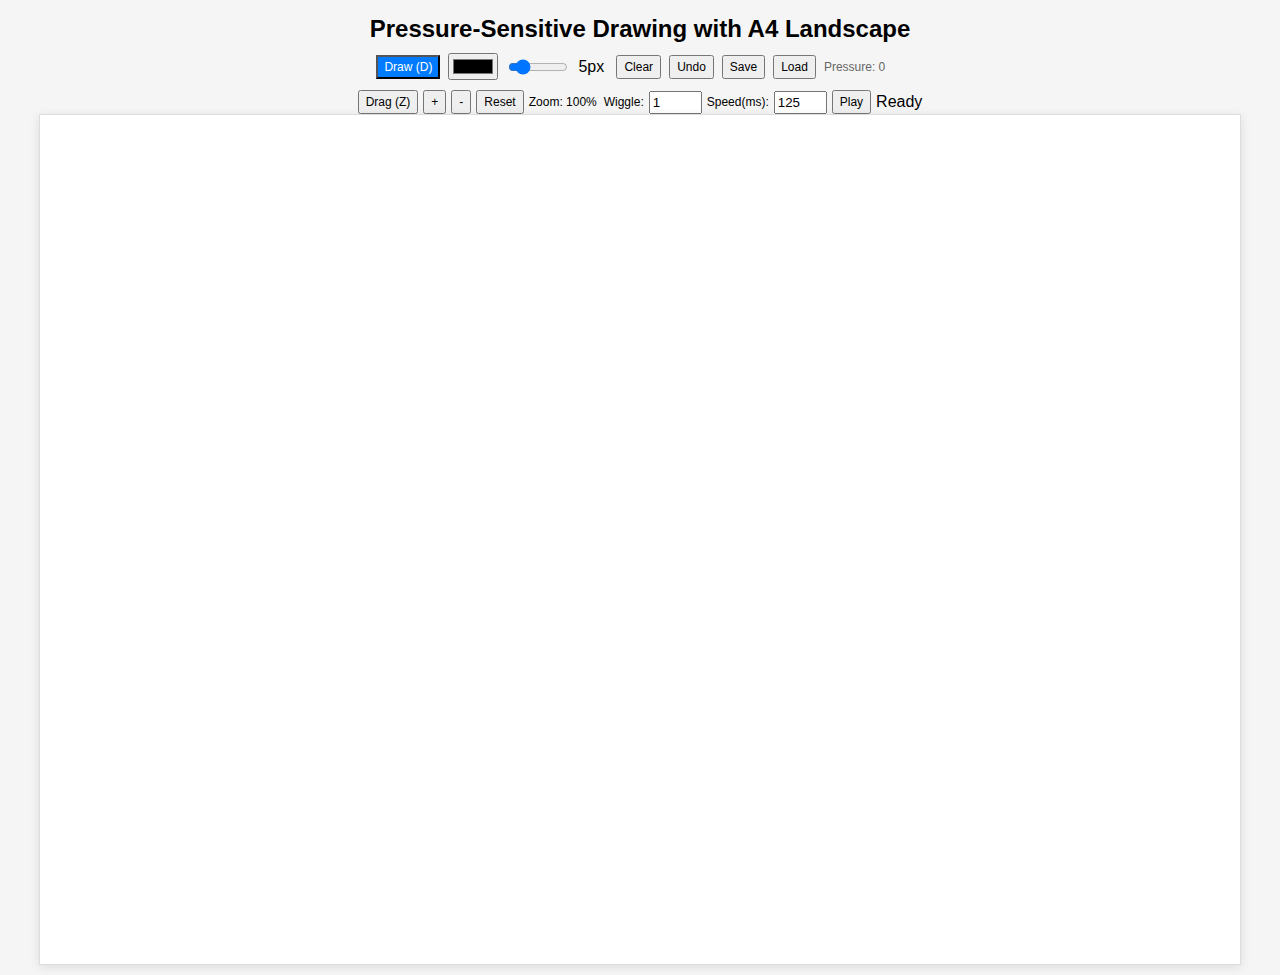
<file: wiggledraw_v1_01.html>
<!DOCTYPE html>
<html lang="en">
<head>
    <meta charset="UTF-8">
    <meta name="viewport" content="width=device-width, initial-scale=1.0">
    <title>Pressure-Sensitive Drawing with Zoom</title>
    <style>
        body {
            font-family: Arial, sans-serif;
            display: flex;
            flex-direction: column;
            align-items: center;
            background-color: #f5f5f5;
            margin: 0;
            padding: 10px;
            box-sizing: border-box;
            /* Removed height:100vh and overflow:hidden to allow scrolling */
        }
        .canvas-container {
            position: relative;
            overflow: hidden;
            border: 1px solid #ddd;
            box-shadow: 0 2px 10px rgba(0,0,0,0.1);
            width: 100%;
            max-width: 1200px;
            /* A4 landscape aspect ratio is 1.414:1 (297mm:210mm) */
            aspect-ratio: 1.414 / 1;
            height: auto;
            /* Removed max-height constraint to allow proper sizing */
        }
        canvas {
            background: white;
            touch-action: none;
            transform-origin: 0 0;
            position: absolute;
            left: 0;
            top: 0;
        }
        h1 {
            margin: 5px 0;
            font-size: 1.5rem;
        }
        .controls {
            margin: 5px 0;
            display: flex;
            gap: 8px;
            align-items: center;
            flex-wrap: wrap;
            justify-content: center;
            width: 100%;
            max-width: 1200px;
        }
        .pressure-display {
            font-size: 12px;
            color: #666;
        }
        
        button {
            padding: 3px 6px;
            cursor: pointer;
            font-size: 12px;
        }
        button.active {
            background-color: #007bff;
            color: white;
        }
        .file-input {
            display: none;
        }
        
        .animation-settings {
            display: flex;
            gap: 5px;
            align-items: center;
        }
        .animation-settings input {
            width: 45px;
            padding: 2px;
        }
        .zoom-controls {
            display: flex;
            gap: 5px;
            align-items: center;
            margin-top: 5px;
        }
        label {
            font-size: 12px;
        }
        #sizeRange {
            width: 60px;
        }
        #sizeValue {
            min-width: 30px;
            display: inline-block;
        }
        #zoomLevel {
            font-size: 12px;
            min-width: 70px;
        }
        #pressureValue {
            min-width: 25px;
            display: inline-block;
        }
    </style>
</head>
<body>
    <h1>Pressure-Sensitive Drawing with A4 Landscape</h1>

    <div class="controls">
        <button id="drawModeBtn" class="active">Draw  (D)</button>
        <input type="color" id="colorPicker" value="#000000">
        <input type="range" id="sizeRange" min="1" max="30" value="5">
        <span id="sizeValue">5px</span>
        <button id="clearBtn">Clear</button>
        <button id="undoBtn">Undo</button>
        <button id="saveBtn">Save</button>
        <button id="loadBtn">Load</button>
        <input type="file" id="fileInput" class="file-input" accept=".json">
        <div class="pressure-display">Pressure: <span id="pressureValue">0</span></div>
    </div>
    <div class="zoom-controls">
        <button id="zoomModeBtn"> Drag (Z)</button>
        <button id="zoomInBtn">+</button>
        <button id="zoomOutBtn">-</button>
        <button id="resetZoomBtn">Reset</button>
        <span id="zoomLevel">Zoom: 100%</span><div class="animation-settings">
            
            <label for="wiggleAmount">Wiggle:</label>
            <input type="number" id="wiggleAmount" min="0" max="20" value="1">
            <label for="frameDuration">Speed(ms):</label>
            <input type="number" id="frameDuration" min="1" max="1000" value="125">
        </div>
        <button id="animateBtn">Play</button>
        <button id="stopAnimationBtn" style="display: none;">Stop</button>
        <span id="animationStatus">Ready</span>
    </div>
    <div class="canvas-container">
        <canvas id="drawingCanvas"></canvas>
    </div>

    <script>
        // Canvas setup
        const canvasContainer = document.querySelector('.canvas-container');
        const canvas = document.getElementById('drawingCanvas');
        const ctx = canvas.getContext('2d');
        const colorPicker = document.getElementById('colorPicker');
        const sizeRange = document.getElementById('sizeRange');
        const sizeValue = document.getElementById('sizeValue');
        const clearBtn = document.getElementById('clearBtn');
        const undoBtn = document.getElementById('undoBtn');
        const saveBtn = document.getElementById('saveBtn');
        const loadBtn = document.getElementById('loadBtn');
        const fileInput = document.getElementById('fileInput');
        const pressureValue = document.getElementById('pressureValue');
        const animateBtn = document.getElementById('animateBtn');
        const stopAnimationBtn = document.getElementById('stopAnimationBtn');
        const animationStatus = document.getElementById('animationStatus');
        const frameDurationInput = document.getElementById('frameDuration');
        const wiggleAmountInput = document.getElementById('wiggleAmount');
        const drawModeBtn = document.getElementById('drawModeBtn');
        const zoomModeBtn = document.getElementById('zoomModeBtn');
        const zoomInBtn = document.getElementById('zoomInBtn');
        const zoomOutBtn = document.getElementById('zoomOutBtn');
        const resetZoomBtn = document.getElementById('resetZoomBtn');
        const zoomLevelDisplay = document.getElementById('zoomLevel');
        
        // A4 aspect ratio (landscape)
        const A4_ASPECT_RATIO = 1.414; // 297mm / 210mm
        
        // Set canvas size to match container with A4 landscape aspect ratio
        function resizeCanvas() {
            const rect = canvasContainer.getBoundingClientRect();
            canvas.width = rect.width;
            canvas.height = rect.width / A4_ASPECT_RATIO;
            
            // Redraw content if needed
            if (!isAnimating && strokeHistory.length > 0) {
                for (const stroke of strokeHistory) {
                    replayStroke(stroke);
                }
            }
            
            updateCanvasTransform();
        }
        
        // Call resize on load and when window is resized
        window.addEventListener('resize', resizeCanvas);
        
        // Drawing state
        let isDrawing = false;
        let lastX = 0;
        let lastY = 0;
        let currentColor = '#000000';
        let baseSize = 5;
        
        // Undo functionality
        let drawingHistory = [];
        const HISTORY_LIMIT = 50;
        let currentHistoryIndex = -1;
        
        // Animation functionality
        let isAnimating = false;
        let animationRequestId = null;
        let strokeHistory = [];
        let frameDuration = 125;
        let wiggleAmount = 1;
        let lastAnimationTime = 0;
        
        // Mode state
        let currentMode = 'draw'; // 'draw' or 'zoom'
        
        // Zoom state
        let scale = 1;
        let offsetX = 0;
        let offsetY = 0;
        let startPanX = 0;
        let startPanY = 0;
        let isPanning = false;
        
        // Initialize
        function init() {
            // Set up event listeners for drawing/zooming
            setupEventListeners();
            
            // Disable touch actions that might interfere
            canvas.style.touchAction = 'none';
            
            // UI controls
            setupUIControls();
            
            // Set initial values
            updateFrameDuration();
            updateWiggleAmount();
            
            // Size canvas correctly
            resizeCanvas();
            
            // Add tooltip information about keyboard shortcuts
            zoomInBtn.title = "Shortcut: + or =";
            zoomOutBtn.title = "Shortcut: -";
            resetZoomBtn.title = "Shortcut: 0";
            drawModeBtn.title = "Shortcut: D";
            zoomModeBtn.title = "Shortcut: Z";
            
            // Save initial blank canvas
            saveCanvasState();
        }
        
        function setupEventListeners() {
            // Drawing & Zooming events
            canvas.addEventListener('pointerdown', handlePointerDown);
            canvas.addEventListener('pointermove', handlePointerMove);
            canvas.addEventListener('pointerup', handlePointerUp);
            canvas.addEventListener('pointerout', handlePointerUp);
            
            // Zoom with mouse wheel
            canvas.addEventListener('wheel', handleWheel);
            
            // Keyboard shortcuts
            document.addEventListener('keydown', handleKeyDown);
        }
        
        function setupUIControls() {
            // Mode switching
            drawModeBtn.addEventListener('click', () => setMode('draw'));
            zoomModeBtn.addEventListener('click', () => setMode('zoom'));
            
            // Drawing controls
            colorPicker.addEventListener('input', (e) => {
                currentColor = e.target.value;
            });
            
            sizeRange.addEventListener('input', (e) => {
                baseSize = parseInt(e.target.value);
                sizeValue.textContent = `${baseSize}px`;
            });
            
            clearBtn.addEventListener('click', clearCanvas);
            undoBtn.addEventListener('click', undo);
            saveBtn.addEventListener('click', saveCanvas);
            loadBtn.addEventListener('click', () => fileInput.click());
            fileInput.addEventListener('change', loadCanvas);
            
            // Animation controls
            animateBtn.addEventListener('click', toggleAnimation);
            stopAnimationBtn.addEventListener('click', toggleAnimation);
            frameDurationInput.addEventListener('input', updateFrameDuration);
            wiggleAmountInput.addEventListener('input', updateWiggleAmount);
            
            // Zoom controls
            zoomInBtn.addEventListener('click', () => changeZoom(0.1));
            zoomOutBtn.addEventListener('click', () => changeZoom(-0.1));
            resetZoomBtn.addEventListener('click', resetZoom);
        }
        
        // Mode Management
        function setMode(mode) {
            currentMode = mode;
            drawModeBtn.classList.toggle('active', mode === 'draw');
            zoomModeBtn.classList.toggle('active', mode === 'zoom');
            
            // Update cursor
            if (mode === 'draw') {
                canvas.style.cursor = 'crosshair';
            } else {
                canvas.style.cursor = 'grab';
            }
        }
        
        // Event Handlers
        function handlePointerDown(e) {
            if (currentMode === 'draw') {
                startDrawing(e);
            } else if (currentMode === 'zoom') {
                startPanning(e);
            }
        }
        
        function handlePointerMove(e) {
            if (currentMode === 'draw' && isDrawing) {
                draw(e);
            } else if (currentMode === 'zoom' && isPanning) {
                updatePanning(e);
            }
        }
        
        function handlePointerUp(e) {
            if (currentMode === 'draw') {
                endDrawing();
            } else if (currentMode === 'zoom') {
                endPanning();
            }
        }
        
        function handleKeyDown(e) {
            // Undo: Ctrl+Z
            if (e.ctrlKey && e.key === 'z') {
                e.preventDefault();
                undo();
            }
            // Clear: Backspace
            if (e.key === 'Backspace') {
                e.preventDefault();
                clearCanvas();
            }
            // Zoom shortcuts
            if (e.key === '+' || e.key === '=' || e.key === "NumpadAdd") {
                e.preventDefault();
                changeZoom(0.1);
            }
            if (e.key === '-' || e.key === '_' || e.key === "NumpadSubtract") {
                e.preventDefault();
                changeZoom(-0.1);
            }
            if (e.key === '0' || e.key === "Numpad0") {
                e.preventDefault();
                resetZoom();
            }
            // Mode switching
            if (e.key === 'd') {
                e.preventDefault();
                setMode('draw');
            }
            if (e.key === 'z') {
                e.preventDefault();
                setMode('zoom');
            }
        }
        
        function handleWheel(e) {
            e.preventDefault();
            
            // Calculate zoom direction
            const delta = e.deltaY > 0 ? -0.05 : 0.05;
            
            // Get mouse position relative to canvas
            const rect = canvas.getBoundingClientRect();
            const mouseX = e.clientX - rect.left;
            const mouseY = e.clientY - rect.top;
            
            // Zoom toward mouse position
            zoomAtPoint(mouseX, mouseY, delta);
        }
        
        function updateFrameDuration() {
            frameDuration = parseInt(frameDurationInput.value) || 16;
        }
        
        function updateWiggleAmount() {
            wiggleAmount = parseInt(wiggleAmountInput.value) || 1;
        }
        
        // Drawing functions
        function startDrawing(e) {
            isDrawing = true;
            
            // Get coordinates in canvas space (accounting for zoom and pan)
            const [canvasX, canvasY] = getCanvasCoordinates(e);
            lastX = canvasX;
            lastY = canvasY;
            
            // Start recording a new stroke
            strokeHistory.push({
                points: [],
                color: currentColor,
                baseSize: baseSize,
                originalPoints: [] // Store original positions
            });
            
            recordPoint(e);
            saveCanvasState();
        }
        
        function draw(e) {
            if (!isDrawing) return;
            recordPoint(e);
            drawWithPressure(e);
        }
        
        function recordPoint(e) {
            const [canvasX, canvasY] = getCanvasCoordinates(e);
            const pressure = e.pressure || 0.5;
            
            // Record the point in the current stroke
            if (strokeHistory.length > 0) {
                const currentStroke = strokeHistory[strokeHistory.length - 1];
                currentStroke.points.push({
                    x: canvasX, y: canvasY, pressure
                });
                // Store original positions
                currentStroke.originalPoints = currentStroke.points.map(p => ({...p}));
            }
            
            pressureValue.textContent = pressure.toFixed(2);
        }
        
        function drawWithPressure(e) {
            const [canvasX, canvasY] = getCanvasCoordinates(e);
            const pressure = e.pressure || 0.5;
            const dynamicSize = baseSize * (pressure * 2);
            
            // Set opacity based on pressure (more pressure = more opaque)
            const opacity = Math.min(1, pressure * 1.5); // Cap at 1, scale for better effect
            
            ctx.beginPath();
            ctx.moveTo(lastX, lastY);
            ctx.lineTo(canvasX, canvasY);
            
            // Convert hex color to rgba with pressure-based opacity
            const rgbaColor = hexToRgba(currentColor, opacity);
            ctx.strokeStyle = rgbaColor;
            
            ctx.lineWidth = dynamicSize;
            ctx.lineCap = 'round';
            ctx.lineJoin = 'round';
            ctx.stroke();
            
            lastX = canvasX;
            lastY = canvasY;
        }
        
        function endDrawing() {
            isDrawing = false;
        }
        
        function clearCanvas() {
            // Save current transform
            ctx.save();
            
            // Reset transform to clear entire canvas
            ctx.setTransform(1, 0, 0, 1, 0, 0);
            ctx.clearRect(0, 0, canvas.width, canvas.height);
            
            // Restore transform
            ctx.restore();
            
            strokeHistory = [];
            saveCanvasState();
        }
        
        // Undo functionality
        function saveCanvasState() {
            if (currentHistoryIndex < drawingHistory.length - 1) {
                drawingHistory = drawingHistory.slice(0, currentHistoryIndex + 1);
            }
            
            // Save current transform
            ctx.save();
            
            // Reset transform to capture full canvas
            ctx.setTransform(1, 0, 0, 1, 0, 0);
            const imageData = ctx.getImageData(0, 0, canvas.width, canvas.height);
            
            // Restore transform
            ctx.restore();
            
            drawingHistory.push(imageData);
            
            if (drawingHistory.length > HISTORY_LIMIT) {
                drawingHistory.shift();
            } else {
                currentHistoryIndex = drawingHistory.length - 1;
            }
        }
        
        function undo() {
            if (currentHistoryIndex <= 0) return;
            
            currentHistoryIndex--;
            const imageData = drawingHistory[currentHistoryIndex];
            
            // Save current transform
            ctx.save();
            
            // Reset transform for full canvas operation
            ctx.setTransform(1, 0, 0, 1, 0, 0);
            ctx.putImageData(imageData, 0, 0);
            
            // Restore transform
            ctx.restore();
            
            // Remove last stroke from history
            if (strokeHistory.length > 0) {
                strokeHistory.pop();
            }
        }
        
        // Animation functionality
        function toggleAnimation() {
            if (isAnimating) {
                stopAnimation();
            } else {
                startAnimation();
            }
        }
        
        function startAnimation() {
            if (strokeHistory.length === 0) return;
            
            isAnimating = true;
            animateBtn.style.display = 'none';
            stopAnimationBtn.style.display = 'inline-block';
            animationStatus.textContent = "Wiggling...";
            
            lastAnimationTime = performance.now();
            animationRequestId = requestAnimationFrame(animateWiggle);
        }
        
        function animateWiggle(timestamp) {
            if (!isAnimating) return;
            
            // Check if enough time has passed based on frame duration
            if (timestamp - lastAnimationTime < frameDuration) {
                animationRequestId = requestAnimationFrame(animateWiggle);
                return;
            }
            lastAnimationTime = timestamp;
            
            // Clear canvas
            ctx.clearRect(0, 0, canvas.width, canvas.height);
            
            for (const stroke of strokeHistory) {
                applyWiggleEffect(stroke);
                replayStroke(stroke);
            }
            
            animationRequestId = requestAnimationFrame(animateWiggle);
        }
        
        function applyWiggleEffect(stroke) {
            if (wiggleAmount > 0 && stroke.originalPoints) {
                for (let i = 0; i < stroke.points.length; i++) {
                    stroke.points[i].x = stroke.originalPoints[i].x + (Math.random() * 2 - 1) * wiggleAmount;
                    stroke.points[i].y = stroke.originalPoints[i].y + (Math.random() * 2 - 1) * wiggleAmount;
                }
            }
        }
        
        function replayStroke(stroke) {
            if (stroke.points.length < 2) return;
            
            for (let i = 1; i < stroke.points.length; i++) {
                const prevPoint = stroke.points[i-1];
                const point = stroke.points[i];
                const dynamicSize = stroke.baseSize * (point.pressure * 2);
                const opacity = Math.min(1, point.pressure * 1.5);
                
                // Convert hex color to rgba with pressure-based opacity
                const rgbaColor = hexToRgba(stroke.color, opacity);
                
                ctx.beginPath();
                ctx.moveTo(prevPoint.x, prevPoint.y);
                ctx.lineTo(point.x, point.y);
                ctx.strokeStyle = rgbaColor;
                ctx.lineWidth = dynamicSize;
                ctx.lineCap = 'round';
                ctx.lineJoin = 'round';
                ctx.stroke();
            }
        }
        
        function stopAnimation() {
            isAnimating = false;
            if (animationRequestId) {
                cancelAnimationFrame(animationRequestId);
                animationRequestId = null;
            }
            
            animateBtn.style.display = 'inline-block';
            stopAnimationBtn.style.display = 'none';
            animationStatus.textContent = "Ready";
            
            // Restore original positions and redraw without wiggle
            if (strokeHistory.length > 0) {
                // Clear canvas
                ctx.clearRect(0, 0, canvas.width, canvas.height);
                
                for (const stroke of strokeHistory) {
                    if (stroke.originalPoints) {
                        for (let i = 0; i < stroke.points.length; i++) {
                            stroke.points[i].x = stroke.originalPoints[i].x;
                            stroke.points[i].y = stroke.originalPoints[i].y;
                        }
                    }
                    replayStroke(stroke);
                }
            }
        }
        
        // Zoom and Pan Functionality
        function startPanning(e) {
            isPanning = true;
            canvas.style.cursor = 'grabbing';
            
            // Record start position
            const rect = canvas.getBoundingClientRect();
            startPanX = e.clientX - rect.left;
            startPanY = e.clientY - rect.top;
        }
        
        function updatePanning(e) {
            if (!isPanning) return;
            
            const rect = canvas.getBoundingClientRect();
            const x = e.clientX - rect.left;
            const y = e.clientY - rect.top;
            
            // Calculate the drag distance in screen coordinates
            const dx = x - startPanX;
            const dy = y - startPanY;
            
            // Update offset (divided by scale to get the correct canvas units)
            offsetX += dx / scale;
            offsetY += dy / scale;
            
            // Update transform
            updateCanvasTransform();
            
            // Reset starting point
            startPanX = x;
            startPanY = y;
        }
        
        function endPanning() {
            isPanning = false;
            canvas.style.cursor = 'grab';
        }
        
        function changeZoom(delta) {
            // Calculate new scale
            const newScale = Math.max(0.1, Math.min(10, scale + delta));
            
            // Zoom to center of canvas
            const centerX = canvas.width / 2;
            const centerY = canvas.height / 2;
            
            zoomAtPoint(centerX, centerY, delta);
        }
        
        function zoomAtPoint(x, y, delta) {
            // Store old scale for calculation
            const oldScale = scale;
            
            // Calculate new scale
            const newScale = Math.max(0.1, Math.min(10, scale + delta));
            
            // Calculate zoom point in canvas coordinates (before zoom change)
            const canvasX = x / oldScale;
            const canvasY = y / oldScale;
            
            // Calculate new offsets to keep the point under cursor
            offsetX = offsetX + (canvasX * (oldScale - newScale)) / newScale;
            offsetY = offsetY + (canvasY * (oldScale - newScale)) / newScale;
            
            // Update scale
            scale = newScale;
            
            // Update display
            zoomLevelDisplay.textContent = `Zoom: ${Math.round(scale * 100)}%`;
            
            // Update transform
            updateCanvasTransform();
        }
        
        function resetZoom() {
            scale = 1;
            offsetX = 0;
            offsetY = 0;
            zoomLevelDisplay.textContent = 'Zoom: 100%';
            updateCanvasTransform();
        }
        
        function updateCanvasTransform() {
            // Apply CSS transform to canvas element for visual zoom
            // Use translate3d for hardware acceleration to make panning smoother
            canvas.style.transform = `scale(${scale}) translate3d(${offsetX}px, ${offsetY}px, 0)`;
            
            // Keep the transform matrix in context synchronized for proper drawing coordinates
            ctx.setTransform(1, 0, 0, 1, 0, 0);
            
            // Redraw if not animating
            if (!isAnimating && strokeHistory.length > 0) {
                // Clear canvas
                ctx.clearRect(0, 0, canvas.width, canvas.height);
                
                // Redraw strokes
                for (const stroke of strokeHistory) {
                    replayStroke(stroke);
                }
            }
        }
        
        // Helper function to get coordinates in canvas space
        function getCanvasCoordinates(e) {
            const rect = canvas.getBoundingClientRect();
            const screenX = e.clientX - rect.left;
            const screenY = e.clientY - rect.top;
            
            // Convert screen coordinates to canvas coordinates
            const canvasX = screenX / scale;
            const canvasY = screenY / scale;
            
            return [canvasX, canvasY];
        }
        
        // Save/Load functionality
        function saveCanvas() {
            const data = {
                width: canvas.width,
                height: canvas.height,
                strokes: strokeHistory.map(stroke => ({
                    points: stroke.points,
                    color: stroke.color,
                    baseSize: stroke.baseSize
                }))
            };
            
            const blob = new Blob([JSON.stringify(data)], { type: 'application/json' });
            const url = URL.createObjectURL(blob);
            
            const a = document.createElement('a');
            a.href = url;
            a.download = 'drawing.json';
            document.body.appendChild(a);
            a.click();
            document.body.removeChild(a);
            URL.revokeObjectURL(url);
        }
        
        function loadCanvas(e) {
            const file = e.target.files[0];
            if (!file) return;
            
            const reader = new FileReader();
            reader.onload = (event) => {
                try {
                    const json = JSON.parse(event.target.result);
                    
                    // Adjust canvas if needed but maintain aspect ratio
                    const canvasAspect = canvas.width / canvas.height;
                    const loadedAspect = json.width / json.height;
                    
                    // Reset zoom
                    resetZoom();
                    
                    // Clear and store stroke history
                    ctx.clearRect(0, 0, canvas.width, canvas.height);
                    strokeHistory = json.strokes || [];
                    
                    // Store original points for wiggle effect
                    for (const stroke of strokeHistory) {
                        stroke.originalPoints = stroke.points.map(p => ({...p}));
                        replayStroke(stroke);
                    }
                    
                    saveCanvasState();
                } catch (error) {
                    alert('Error loading file: ' + error.message);
                }
            };
            reader.readAsText(file);
            e.target.value = '';
        }
        
        // Helper function to convert hex color to rgba with opacity
        function hexToRgba(hex, opacity) {
            // Remove # if present
            hex = hex.replace('#', '');
            
            // Parse r, g, b values
            const r = parseInt(hex.substring(0, 2), 16);
            const g = parseInt(hex.substring(2, 4), 16);
            const b = parseInt(hex.substring(4, 6), 16);
            
            return `rgba(${r}, ${g}, ${b}, ${opacity})`;
        }
        
        // Initialize the app
        init();
    </script>
</body>
</html>
</file>
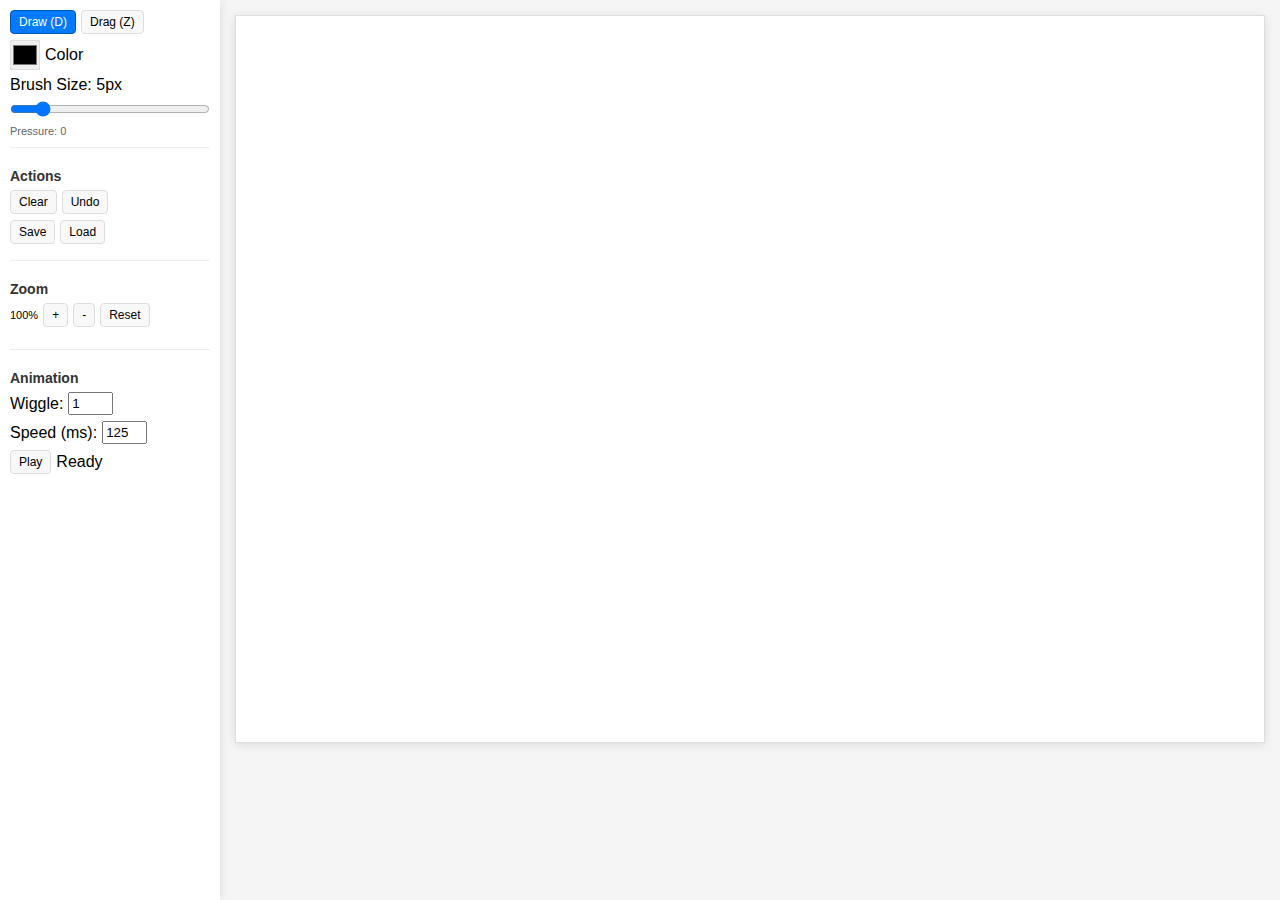
<file: wiggledraw_v1_02.html>
<!DOCTYPE html>
<html lang="en">
<head>
    <meta charset="UTF-8">
    <meta name="viewport" content="width=device-width, initial-scale=1.0">
    <title>Wiggle Draw V1.02</title>
    <style>
/* Base Styles */
* {
    box-sizing: border-box;
    margin: 0;
    padding: 0;
}

body {
    font-family: Arial, sans-serif;
    background-color: #f5f5f5;
    /* Allow scrolling */
    padding: 0;
}

/* App Layout */
.app-container {
    display: flex;
    width: 100%;
    min-height: 100vh;
}

/* Sidebar Panel */
.sidebar {
    width: 220px; /* Reduced width */
    background-color: #ffffff;
    box-shadow: 0 0 10px rgba(0,0,0,0.1);
    padding: 10px; /* Reduced padding */
    display: flex;
    flex-direction: column;
    gap: 10px; /* Reduced gap between sections */
    z-index: 100;
    transition: transform 0.3s ease;
}

/* Main Content Area */
.main-content {
    flex: 1;
    padding: 15px;
    display: flex;
    flex-direction: column;
    align-items: center;
}

/* Panel Toggle Button */
.panel-toggle {
    display: none; /* Hidden on desktop */
    position: fixed;
    top: 10px;
    left: 10px;
    z-index: 200;
    padding: 8px 12px;
    background-color: #007bff;
    color: white;
    border: none;
    border-radius: 4px;
    cursor: pointer;
    box-shadow: 0 2px 5px rgba(0,0,0,0.2);
}

/* Panel Sections */
.control-section {
    border-bottom: 1px solid #eee;
    padding-bottom: 10px; /* Reduced bottom padding */
    margin-bottom: 10px; /* Added margin for spacing */
}

.control-section h3 {
    margin-bottom: 6px; /* Reduced space after heading */
    font-size: 14px; /* Smaller font size */
    color: #333;
}

/* Title */
h1 {
    margin: 5px 0 15px 0;
    font-size: 1.5rem;
    text-align: center;
}

.sidebar h1 {
    margin: 0 0 10px 0; /* Reduced margin */
    font-size: 1.3rem;
}

/* Canvas Container */
.canvas-container {
    position: relative;
    overflow: hidden;
    border: 1px solid #ddd;
    box-shadow: 0 2px 10px rgba(0,0,0,0.1);
    width: 100%;
    max-width: 1200px;
    /* A4 landscape aspect ratio is 1.414:1 (297mm:210mm) */
    aspect-ratio: 1.414 / 1;
    height: auto;
}

canvas {
    background: white;
    touch-action: none;
    transform-origin: 0 0;
    position: absolute;
    left: 0;
    top: 0;
}

/* Control Styles */
.controls-row {
    display: flex;
    gap: 5px; /* Reduced gap between items */
    margin-bottom: 6px; /* Reduced space between rows */
    align-items: center;
    flex-wrap: wrap;
}

button {
    padding: 6px 12px;
    cursor: pointer;
    font-size: 13px;
    border: 1px solid #ddd;
    background-color: #f8f8f8;
    border-radius: 4px;
    transition: all 0.2s;
}

.sidebar button {
    padding: 4px 8px; /* More compact button padding */
    font-size: 12px; /* Smaller font */
}

button:hover {
    background-color: #e8e8e8;
}

button.active {
    background-color: #007bff;
    color: white;
    border-color: #0056b3;
}

.file-input {
    display: none;
}

input[type="color"] {
    width: 30px;
    height: 30px;
    padding: 0;
    border: 1px solid #ddd;
}

input[type="range"] {
    width: 100%;
}

.sidebar input[type="range"] {
    margin: 2px 0;
}

input[type="number"] {
    width: 60px;
    padding: 4px;
}

.sidebar input[type="number"] {
    width: 45px; /* Smaller inputs */
    padding: 2px;
}

.size-display {
    min-width: 30px;
    display: inline-block;
}

.pressure-display {
    font-size: 12px;
    color: #666;
    margin-top: 5px;
}

.sidebar .pressure-display {
    font-size: 11px;
    margin-top: 2px;
}

#pressureValue {
    min-width: 25px;
    display: inline-block;
}

#zoomLevel {
    font-size: 12px;
    min-width: auto;
}

.sidebar #zoomLevel {
    font-size: 11px;
}

/* Last control section (no border) */
.control-section:last-child {
    margin-bottom: 0;
    border-bottom: none;
}

/* Responsive Layout */
@media (max-width: 768px) {
    .app-container {
        flex-direction: column;
    }
    
    .sidebar {
        position: fixed;
        left: 0;
        top: 0;
        height: 100vh;
        transform: translateX(-100%); /* Hide by default on mobile */
        width: 80%; /* Take up most of the screen but not all */
        max-width: 250px;
        overflow-y: auto;
    }
    
    .sidebar.active {
        transform: translateX(0); /* Show when active */
    }
    
    .main-content {
        margin-left: 0;
        padding-top: 50px; /* Add space for the toggle button */
    }
    
    .panel-toggle {
        display: block; /* Show on mobile */
    }
    
    /* Adjust sizes for smaller screens */
    .canvas-container {
        margin-top: 10px;
    }
}
    </style>
</head>
<body>
    <button id="panelToggle" class="panel-toggle">☰ Tools</button>
    
    <div class="app-container">
        <!-- Left Sidebar Panel -->
        <div id="sidebar" class="sidebar">

            
            <!-- Drawing Mode Controls -->
            <div class="control-section">
               
                <div class="controls-row">
                    <button id="drawModeBtn" class="active">Draw (D)</button>
                    <button id="zoomModeBtn">Drag (Z)</button>
                </div>
                <div class="controls-row">
                    <input type="color" id="colorPicker" value="#000000">
                    <label for="colorPicker">Color</label>
                </div>
                <div class="controls-row">
                    <label for="sizeRange">Brush Size:&nbsp;<span id="sizeValue" class="size-display">5px</span></label>
                    <input type="range" id="sizeRange" min="1" max="30" value="5">
                    
                </div>
                <div class="pressure-display">Pressure: <span id="pressureValue">0</span></div>
            </div>
            
            <!-- Canvas Actions -->
            <div class="control-section">
                <h3>Actions</h3>
                <div class="controls-row">
                    <button id="clearBtn">Clear</button>
                    <button id="undoBtn">Undo</button>
                </div>
                <div class="controls-row">
                    <button id="saveBtn">Save</button>
                    <button id="loadBtn">Load</button>
                    <input type="file" id="fileInput" class="file-input" accept=".json">
                </div>
            </div>
            
            <!-- Zoom Controls -->
            <div class="control-section">
                <h3>Zoom</h3>
                <div class="controls-row"><span id="zoomLevel">100%</span>
                    <button id="zoomInBtn">+</button>
                    <button id="zoomOutBtn">-</button>
                    <button id="resetZoomBtn">Reset</button>
                </div>
                <div class="controls-row">
                    
                </div>
            </div>
            
            <!-- Animation Controls -->
            <div class="control-section">
                <h3>Animation</h3>
                <div class="controls-row">
                    <label for="wiggleAmount">Wiggle:</label>
                    <input type="number" id="wiggleAmount" min="0" max="20" value="1">
                </div>
                <div class="controls-row">
                    <label for="frameDuration">Speed (ms):</label>
                    <input type="number" id="frameDuration" min="1" max="1000" value="125">
                </div>
                <div class="controls-row">
                    <button id="animateBtn">Play</button>
                    <button id="stopAnimationBtn" style="display: none;">Stop</button>
                    <span id="animationStatus">Ready</span>
                </div>
            </div>
        </div>
        
        <!-- Main Content Area -->
        <div class="main-content">
            <div class="canvas-container">
                <canvas id="drawingCanvas"></canvas>
            </div>
        </div>
    </div>

    <script>
        // Canvas setup
        const canvasContainer = document.querySelector('.canvas-container');
        const canvas = document.getElementById('drawingCanvas');
        const ctx = canvas.getContext('2d');
        const colorPicker = document.getElementById('colorPicker');
        const sizeRange = document.getElementById('sizeRange');
        const sizeValue = document.getElementById('sizeValue');
        const clearBtn = document.getElementById('clearBtn');
        const undoBtn = document.getElementById('undoBtn');
        const saveBtn = document.getElementById('saveBtn');
        const loadBtn = document.getElementById('loadBtn');
        const fileInput = document.getElementById('fileInput');
        const pressureValue = document.getElementById('pressureValue');
        const animateBtn = document.getElementById('animateBtn');
        const stopAnimationBtn = document.getElementById('stopAnimationBtn');
        const animationStatus = document.getElementById('animationStatus');
        const frameDurationInput = document.getElementById('frameDuration');
        const wiggleAmountInput = document.getElementById('wiggleAmount');
        const drawModeBtn = document.getElementById('drawModeBtn');
        const zoomModeBtn = document.getElementById('zoomModeBtn');
        const zoomInBtn = document.getElementById('zoomInBtn');
        const zoomOutBtn = document.getElementById('zoomOutBtn');
        const resetZoomBtn = document.getElementById('resetZoomBtn');
        const zoomLevelDisplay = document.getElementById('zoomLevel');
        
        // Sidebar toggle functionality
        const sidebar = document.getElementById('sidebar');
        const panelToggle = document.getElementById('panelToggle');
        
        panelToggle.addEventListener('click', () => {
            sidebar.classList.toggle('active');
            panelToggle.textContent = sidebar.classList.contains('active') ? '✕ Close' : '☰ Tools';
        });
        
        // Hide sidebar when clicking outside on mobile
        document.addEventListener('click', (e) => {
            const isMobile = window.innerWidth <= 768;
            if (isMobile && 
                !sidebar.contains(e.target) && 
                e.target !== panelToggle && 
                sidebar.classList.contains('active')) {
                sidebar.classList.remove('active');
                panelToggle.textContent = '☰ Tools';
            }
        });
        
        // A4 aspect ratio (landscape)
        const A4_ASPECT_RATIO = 1.414; // 297mm / 210mm
        
        // Set canvas size to match container with A4 landscape aspect ratio
        function resizeCanvas() {
            const rect = canvasContainer.getBoundingClientRect();
            canvas.width = rect.width;
            canvas.height = rect.width / A4_ASPECT_RATIO;
            
            // Redraw content if needed
            if (!isAnimating && strokeHistory.length > 0) {
                for (const stroke of strokeHistory) {
                    replayStroke(stroke);
                }
            }
            
            updateCanvasTransform();
        }
        
        // Call resize on load and when window is resized
        window.addEventListener('resize', resizeCanvas);
        
        // Drawing state
        let isDrawing = false;
        let lastX = 0;
        let lastY = 0;
        let currentColor = '#000000';
        let baseSize = 5;
        
        // Undo functionality
        let drawingHistory = [];
        const HISTORY_LIMIT = 50;
        let currentHistoryIndex = -1;
        
        // Animation functionality
        let isAnimating = false;
        let animationRequestId = null;
        let strokeHistory = [];
        let frameDuration = 125;
        let wiggleAmount = 1;
        let lastAnimationTime = 0;
        
        // Mode state
        let currentMode = 'draw'; // 'draw' or 'zoom'
        
        // Zoom state
        let scale = 1;
        let offsetX = 0;
        let offsetY = 0;
        let startPanX = 0;
        let startPanY = 0;
        let isPanning = false;
        
        // Initialize
        function init() {
            // Set up event listeners for drawing/zooming
            setupEventListeners();
            
            // Disable touch actions that might interfere
            canvas.style.touchAction = 'none';
            
            // UI controls
            setupUIControls();
            
            // Set initial values
            updateFrameDuration();
            updateWiggleAmount();
            
            // Size canvas correctly
            resizeCanvas();
            
            // Add tooltip information about keyboard shortcuts
            zoomInBtn.title = "Shortcut: + or =";
            zoomOutBtn.title = "Shortcut: -";
            resetZoomBtn.title = "Shortcut: 0";
            drawModeBtn.title = "Shortcut: D";
            zoomModeBtn.title = "Shortcut: Z";
            
            // Save initial blank canvas
            saveCanvasState();
        }
        
        function setupEventListeners() {
            // Drawing & Zooming events
            canvas.addEventListener('pointerdown', handlePointerDown);
            canvas.addEventListener('pointermove', handlePointerMove);
            canvas.addEventListener('pointerup', handlePointerUp);
            canvas.addEventListener('pointerout', handlePointerUp);
            
            // Zoom with mouse wheel
            canvas.addEventListener('wheel', handleWheel);
            
            // Keyboard shortcuts
            document.addEventListener('keydown', handleKeyDown);
        }
        
        function setupUIControls() {
            // Mode switching
            drawModeBtn.addEventListener('click', () => setMode('draw'));
            zoomModeBtn.addEventListener('click', () => setMode('zoom'));
            
            // Drawing controls
            colorPicker.addEventListener('input', (e) => {
                currentColor = e.target.value;
            });
            
            sizeRange.addEventListener('input', (e) => {
                baseSize = parseInt(e.target.value);
                sizeValue.textContent = `${baseSize}px`;
            });
            
            clearBtn.addEventListener('click', clearCanvas);
            undoBtn.addEventListener('click', undo);
            saveBtn.addEventListener('click', saveCanvas);
            loadBtn.addEventListener('click', () => fileInput.click());
            fileInput.addEventListener('change', loadCanvas);
            
            // Animation controls
            animateBtn.addEventListener('click', toggleAnimation);
            stopAnimationBtn.addEventListener('click', toggleAnimation);
            frameDurationInput.addEventListener('input', updateFrameDuration);
            wiggleAmountInput.addEventListener('input', updateWiggleAmount);
            
            // Zoom controls
            zoomInBtn.addEventListener('click', () => changeZoom(0.1));
            zoomOutBtn.addEventListener('click', () => changeZoom(-0.1));
            resetZoomBtn.addEventListener('click', resetZoom);
        }
        
        // Mode Management
        function setMode(mode) {
            currentMode = mode;
            drawModeBtn.classList.toggle('active', mode === 'draw');
            zoomModeBtn.classList.toggle('active', mode === 'zoom');
            
            // Update cursor
            if (mode === 'draw') {
                canvas.style.cursor = 'crosshair';
            } else {
                canvas.style.cursor = 'grab';
            }
        }
        
        // Event Handlers
        function handlePointerDown(e) {
            if (currentMode === 'draw') {
                startDrawing(e);
            } else if (currentMode === 'zoom') {
                startPanning(e);
            }
        }
        
        function handlePointerMove(e) {
            if (currentMode === 'draw' && isDrawing) {
                draw(e);
            } else if (currentMode === 'zoom' && isPanning) {
                updatePanning(e);
            }
        }
        
        function handlePointerUp(e) {
            if (currentMode === 'draw') {
                endDrawing();
            } else if (currentMode === 'zoom') {
                endPanning();
            }
        }
        
        function handleKeyDown(e) {
            // Undo: Ctrl+Z
            if (e.ctrlKey && e.key === 'z') {
                e.preventDefault();
                undo();
            }
            // Clear: Backspace
            if (e.key === 'Backspace') {
                e.preventDefault();
                clearCanvas();
            }
            // Zoom shortcuts
            if (e.key === '+' || e.key === '=' || e.key === "NumpadAdd") {
                e.preventDefault();
                changeZoom(0.1);
            }
            if (e.key === '-' || e.key === '_' || e.key === "NumpadSubtract") {
                e.preventDefault();
                changeZoom(-0.1);
            }
            if (e.key === '0' || e.key === "Numpad0") {
                e.preventDefault();
                resetZoom();
            }
            // Mode switching
            if (e.key === 'd') {
                e.preventDefault();
                setMode('draw');
            }
            if (e.key === 'z') {
                e.preventDefault();
                setMode('zoom');
            }
        }
        
        function handleWheel(e) {
            e.preventDefault();
            
            // Calculate zoom direction
            const delta = e.deltaY > 0 ? -0.05 : 0.05;
            
            // Get mouse position relative to canvas
            const rect = canvas.getBoundingClientRect();
            const mouseX = e.clientX - rect.left;
            const mouseY = e.clientY - rect.top;
            
            // Zoom toward mouse position
            zoomAtPoint(mouseX, mouseY, delta);
        }
        
        function updateFrameDuration() {
            frameDuration = parseInt(frameDurationInput.value) || 16;
        }
        
        function updateWiggleAmount() {
            wiggleAmount = parseInt(wiggleAmountInput.value) || 1;
        }
        
        // Drawing functions
        function startDrawing(e) {
            isDrawing = true;
            
            // Get coordinates in canvas space (accounting for zoom and pan)
            const [canvasX, canvasY] = getCanvasCoordinates(e);
            lastX = canvasX;
            lastY = canvasY;
            
            // Start recording a new stroke
            strokeHistory.push({
                points: [],
                color: currentColor,
                baseSize: baseSize,
                originalPoints: [] // Store original positions
            });
            
            recordPoint(e);
            saveCanvasState();
        }
        
        function draw(e) {
            if (!isDrawing) return;
            recordPoint(e);
            drawWithPressure(e);
        }
        
        function recordPoint(e) {
            const [canvasX, canvasY] = getCanvasCoordinates(e);
            const pressure = e.pressure || 0.5;
            
            // Record the point in the current stroke
            if (strokeHistory.length > 0) {
                const currentStroke = strokeHistory[strokeHistory.length - 1];
                currentStroke.points.push({
                    x: canvasX, y: canvasY, pressure
                });
                // Store original positions
                currentStroke.originalPoints = currentStroke.points.map(p => ({...p}));
            }
            
            pressureValue.textContent = pressure.toFixed(2);
        }
        
        function drawWithPressure(e) {
            const [canvasX, canvasY] = getCanvasCoordinates(e);
            const pressure = e.pressure || 0.5;
            const dynamicSize = baseSize * (pressure * 2);
            
            // Set opacity based on pressure (more pressure = more opaque)
            const opacity = Math.min(1, pressure * 1.5); // Cap at 1, scale for better effect
            
            ctx.beginPath();
            ctx.moveTo(lastX, lastY);
            ctx.lineTo(canvasX, canvasY);
            
            // Convert hex color to rgba with pressure-based opacity
            const rgbaColor = hexToRgba(currentColor, opacity);
            ctx.strokeStyle = rgbaColor;
            
            ctx.lineWidth = dynamicSize;
            ctx.lineCap = 'round';
            ctx.lineJoin = 'round';
            ctx.stroke();
            
            lastX = canvasX;
            lastY = canvasY;
        }
        
        function endDrawing() {
            isDrawing = false;
        }
        
        function clearCanvas() {
            // Save current transform
            ctx.save();
            
            // Reset transform to clear entire canvas
            ctx.setTransform(1, 0, 0, 1, 0, 0);
            ctx.clearRect(0, 0, canvas.width, canvas.height);
            
            // Restore transform
            ctx.restore();
            
            strokeHistory = [];
            saveCanvasState();
        }
        
        // Undo functionality
        function saveCanvasState() {
            if (currentHistoryIndex < drawingHistory.length - 1) {
                drawingHistory = drawingHistory.slice(0, currentHistoryIndex + 1);
            }
            
            // Save current transform
            ctx.save();
            
            // Reset transform to capture full canvas
            ctx.setTransform(1, 0, 0, 1, 0, 0);
            const imageData = ctx.getImageData(0, 0, canvas.width, canvas.height);
            
            // Restore transform
            ctx.restore();
            
            drawingHistory.push(imageData);
            
            if (drawingHistory.length > HISTORY_LIMIT) {
                drawingHistory.shift();
            } else {
                currentHistoryIndex = drawingHistory.length - 1;
            }
        }
        
        function undo() {
            if (currentHistoryIndex <= 0) return;
            
            currentHistoryIndex--;
            const imageData = drawingHistory[currentHistoryIndex];
            
            // Save current transform
            ctx.save();
            
            // Reset transform for full canvas operation
            ctx.setTransform(1, 0, 0, 1, 0, 0);
            ctx.putImageData(imageData, 0, 0);
            
            // Restore transform
            ctx.restore();
            
            // Remove last stroke from history
            if (strokeHistory.length > 0) {
                strokeHistory.pop();
            }
        }
        
        // Animation functionality
        function toggleAnimation() {
            if (isAnimating) {
                stopAnimation();
            } else {
                startAnimation();
            }
        }
        
        function startAnimation() {
            if (strokeHistory.length === 0) return;
            
            isAnimating = true;
            animateBtn.style.display = 'none';
            stopAnimationBtn.style.display = 'inline-block';
            animationStatus.textContent = "Wiggling...";
            
            lastAnimationTime = performance.now();
            animationRequestId = requestAnimationFrame(animateWiggle);
        }
        
        function animateWiggle(timestamp) {
            if (!isAnimating) return;
            
            // Check if enough time has passed based on frame duration
            if (timestamp - lastAnimationTime < frameDuration) {
                animationRequestId = requestAnimationFrame(animateWiggle);
                return;
            }
            lastAnimationTime = timestamp;
            
            // Clear canvas
            ctx.clearRect(0, 0, canvas.width, canvas.height);
            
            for (const stroke of strokeHistory) {
                applyWiggleEffect(stroke);
                replayStroke(stroke);
            }
            
            animationRequestId = requestAnimationFrame(animateWiggle);
        }
        
        function applyWiggleEffect(stroke) {
            if (wiggleAmount > 0 && stroke.originalPoints) {
                for (let i = 0; i < stroke.points.length; i++) {
                    stroke.points[i].x = stroke.originalPoints[i].x + (Math.random() * 2 - 1) * wiggleAmount;
                    stroke.points[i].y = stroke.originalPoints[i].y + (Math.random() * 2 - 1) * wiggleAmount;
                }
            }
        }
        
        function replayStroke(stroke) {
            if (stroke.points.length < 2) return;
            
            for (let i = 1; i < stroke.points.length; i++) {
                const prevPoint = stroke.points[i-1];
                const point = stroke.points[i];
                const dynamicSize = stroke.baseSize * (point.pressure * 2);
                const opacity = Math.min(1, point.pressure * 1.5);
                
                // Convert hex color to rgba with pressure-based opacity
                const rgbaColor = hexToRgba(stroke.color, opacity);
                
                ctx.beginPath();
                ctx.moveTo(prevPoint.x, prevPoint.y);
                ctx.lineTo(point.x, point.y);
                ctx.strokeStyle = rgbaColor;
                ctx.lineWidth = dynamicSize;
                ctx.lineCap = 'round';
                ctx.lineJoin = 'round';
                ctx.stroke();
            }
        }
        
        function stopAnimation() {
            isAnimating = false;
            if (animationRequestId) {
                cancelAnimationFrame(animationRequestId);
                animationRequestId = null;
            }
            
            animateBtn.style.display = 'inline-block';
            stopAnimationBtn.style.display = 'none';
            animationStatus.textContent = "Ready";
            
            // Restore original positions and redraw without wiggle
            if (strokeHistory.length > 0) {
                // Clear canvas
                ctx.clearRect(0, 0, canvas.width, canvas.height);
                
                for (const stroke of strokeHistory) {
                    if (stroke.originalPoints) {
                        for (let i = 0; i < stroke.points.length; i++) {
                            stroke.points[i].x = stroke.originalPoints[i].x;
                            stroke.points[i].y = stroke.originalPoints[i].y;
                        }
                    }
                    replayStroke(stroke);
                }
            }
        }
        
        // Zoom and Pan Functionality
        function startPanning(e) {
            isPanning = true;
            canvas.style.cursor = 'grabbing';
            
            // Record start position
            const rect = canvas.getBoundingClientRect();
            startPanX = e.clientX - rect.left;
            startPanY = e.clientY - rect.top;
        }
        
        function updatePanning(e) {
            if (!isPanning) return;
            
            const rect = canvas.getBoundingClientRect();
            const x = e.clientX - rect.left;
            const y = e.clientY - rect.top;
            
            // Calculate the drag distance in screen coordinates
            const dx = x - startPanX;
            const dy = y - startPanY;
            
            // Update offset (divided by scale to get the correct canvas units)
            offsetX += dx / scale;
            offsetY += dy / scale;
            
            // Update transform
            updateCanvasTransform();
            
            // Reset starting point
            startPanX = x;
            startPanY = y;
        }
        
        function endPanning() {
            isPanning = false;
            canvas.style.cursor = 'grab';
        }
        
        function changeZoom(delta) {
            // Calculate new scale
            const newScale = Math.max(0.1, Math.min(10, scale + delta));
            
            // Zoom to center of canvas
            const centerX = canvas.width / 2;
            const centerY = canvas.height / 2;
            
            zoomAtPoint(centerX, centerY, delta);
        }
        
        function zoomAtPoint(x, y, delta) {
            // Store old scale for calculation
            const oldScale = scale;
            
            // Calculate new scale
            const newScale = Math.max(0.1, Math.min(10, scale + delta));
            
            // Calculate zoom point in canvas coordinates (before zoom change)
            const canvasX = x / oldScale;
            const canvasY = y / oldScale;
            
            // Calculate new offsets to keep the point under cursor
            offsetX = offsetX + (canvasX * (oldScale - newScale)) / newScale;
            offsetY = offsetY + (canvasY * (oldScale - newScale)) / newScale;
            
            // Update scale
            scale = newScale;
            
            // Update display
            zoomLevelDisplay.textContent = `${Math.round(scale * 100)}%`;
            
            // Update transform
            updateCanvasTransform();
        }
        
        function resetZoom() {
            scale = 1;
            offsetX = 0;
            offsetY = 0;
            zoomLevelDisplay.textContent = '100%';
            updateCanvasTransform();
        }
        
        function updateCanvasTransform() {
            // Apply CSS transform to canvas element for visual zoom
            // Use translate3d for hardware acceleration to make panning smoother
            canvas.style.transform = `scale(${scale}) translate3d(${offsetX}px, ${offsetY}px, 0)`;
            
            // Keep the transform matrix in context synchronized for proper drawing coordinates
            ctx.setTransform(1, 0, 0, 1, 0, 0);
            
            // Redraw if not animating
            if (!isAnimating && strokeHistory.length > 0) {
                // Clear canvas
                ctx.clearRect(0, 0, canvas.width, canvas.height);
                
                // Redraw strokes
                for (const stroke of strokeHistory) {
                    replayStroke(stroke);
                }
            }
        }
        // Add this function after the updateCanvasTransform function
        function getCanvasCoordinates(e) {
            const rect = canvas.getBoundingClientRect();
            const screenX = e.clientX - rect.left;
            const screenY = e.clientY - rect.top;
            
            // Convert screen coordinates to canvas coordinates
            const canvasX = screenX / scale;
            const canvasY = screenY / scale;
            
            return [canvasX, canvasY];
        }
        // Save/Load functionality
        function saveCanvas() {
            const data = {
                width: canvas.width,
                height: canvas.height,
                strokes: strokeHistory.map(stroke => ({
                    points: stroke.points,
                    color: stroke.color,
                    baseSize: stroke.baseSize
                }))
            };
            
            const blob = new Blob([JSON.stringify(data)], { type: 'application/json' });
            const url = URL.createObjectURL(blob);
            
            const a = document.createElement('a');
            a.href = url;
            a.download = 'drawing.json';
            document.body.appendChild(a);
            a.click();
            document.body.removeChild(a);
            URL.revokeObjectURL(url);
        }

        function loadCanvas(e) {
            const file = e.target.files[0];
            if (!file) return;
            
            const reader = new FileReader();
            reader.onload = (event) => {
                try {
                    const json = JSON.parse(event.target.result);
                    
                    // Adjust canvas if needed but maintain aspect ratio
                    const canvasAspect = canvas.width / canvas.height;
                    const loadedAspect = json.width / json.height;
                    
                    // Reset zoom
                    resetZoom();
                    
                    // Clear and store stroke history
                    ctx.clearRect(0, 0, canvas.width, canvas.height);
                    strokeHistory = json.strokes || [];
                    
                    // Store original points for wiggle effect
                    for (const stroke of strokeHistory) {
                        stroke.originalPoints = stroke.points.map(p => ({...p}));
                        replayStroke(stroke);
                    }
                    
                    saveCanvasState();
                } catch (error) {
                    alert('Error loading file: ' + error.message);
                }
            };
            reader.readAsText(file);
            e.target.value = '';
        }

        // Also add this utility function that's missing (used in the drawing code)
        function hexToRgba(hex, alpha) {
            // Remove # if present
            hex = hex.replace(/^#/, '');
            
            // Parse the hex values
            let r, g, b;
            if (hex.length === 3) {
                // For 3-digit hex codes like #FFF
                r = parseInt(hex[0] + hex[0], 16);
                g = parseInt(hex[1] + hex[1], 16);
                b = parseInt(hex[2] + hex[2], 16);
            } else {
                // For 6-digit hex codes like #FFFFFF
                r = parseInt(hex.substring(0, 2), 16);
                g = parseInt(hex.substring(2, 4), 16);
                b = parseInt(hex.substring(4, 6), 16);
            }
            
            return `rgba(${r}, ${g}, ${b}, ${alpha})`;
        }
        // Initialize the app
        init();
        </script></body></html>
</file>
<file: wiggledraw_v1_03/styles.css>
/* Base Styles */
* {
    box-sizing: border-box;
    margin: 0;
    padding: 0;
}

body {
    font-family: Arial, sans-serif;
    background-color: #f5f5f5;
    /* Allow scrolling */
    padding: 0;
}

/* Wiggle Animation */
@keyframes wiggle {
    0% { transform: rotate(0deg); }
    25% { transform: rotate(-3deg); }
    50% { transform: rotate(0deg); }
    75% { transform: rotate(3deg); }
    100% { transform: rotate(0deg); }
}

.wiggle-text {
    animation: wiggle 0.5s infinite;
    display: inline-block;
}

/* App Layout */
.app-container {
    display: flex;
    width: 100%;
    min-height: 100vh;
}

/* Sidebar Panel */
.sidebar {
    width: 220px; /* Reduced width */
    background-color: #ffffff;
    box-shadow: 0 0 10px rgba(0,0,0,0.1);
    padding: 10px; /* Reduced padding */
    display: flex;
    flex-direction: column;
    gap: 10px; /* Reduced gap between sections */
    z-index: 100;
    transition: transform 0.3s ease;
}

/* Main Content Area */
.main-content {
    flex: 1;
    padding: 0;
    margin: 0;
    display: flex;
    flex-direction: column;
    align-items: center;
    justify-content: center;
    height: 100vh;
    width: 100vw;
    overflow: hidden;
}

/* Canvas Container */
.canvas-container {
    position: relative;
    overflow: visible; /* Change from hidden to visible to prevent cropping */
    /* Remove border and shadow to make it less visually prominent */
    width: 100%;
    height: 100%;
    /* A4 landscape aspect ratio is 1.414:1 (297mm:210mm) */
    aspect-ratio: 1.414 / 1;
    margin: 0;
    padding: 0;
}

/* Canvas */
#drawingCanvas {
    background: white;
    touch-action: none;
    transform-origin: 0 0;
    position: absolute;
    left: 0;
    top: 0;
    width: 100%;
    height: 100%;
    /* Add a subtle border to the canvas itself */
    border: 1px solid #ddd;
    box-shadow: 0 2px 10px rgba(0,0,0,0.1);
}

/* Panel Toggle Button */
.panel-toggle {
    display: none; /* Hidden on desktop */
    position: fixed;
    top: 10px;
    left: 10px;
    z-index: 200;
    padding: 8px 12px;
    background-color: #007bff;
    color: white;
    border: none;
    border-radius: 4px;
    cursor: pointer;
    box-shadow: 0 2px 5px rgba(0,0,0,0.2);
}

/* Panel Sections */
.control-section {
    border-bottom: 1px solid #eee;
    padding-bottom: 10px; /* Reduced bottom padding */
    margin-bottom: 10px; /* Added margin for spacing */
}

.control-section h3 {
    margin-bottom: 6px; /* Reduced space after heading */
    font-size: 14px; /* Smaller font size */
    color: #333;
}

/* Title */
h1 {
    margin: 5px 0 15px 0;
    font-size: 1.5rem;
    text-align: center;
}

.sidebar h1 {
    margin: 0 0 10px 0; /* Reduced margin */
    font-size: 1.3rem;
}

/* Control Styles */
.controls-row {
    display: flex;
    gap: 5px; /* Reduced gap between items */
    margin-bottom: 6px; /* Reduced space between rows */
    align-items: center;
    flex-wrap: wrap;
}

button {
    padding: 6px 12px;
    cursor: pointer;
    font-size: 13px;
    border: 1px solid #ddd;
    background-color: #f8f8f8;
    border-radius: 4px;
    transition: all 0.2s;
}

.sidebar button {
    padding: 4px 8px; /* More compact button padding */
    font-size: 12px; /* Smaller font */
}

button:hover {
    background-color: #e8e8e8;
}

button.active {
    background-color: #007bff;
    color: white;
    border-color: #0056b3;
}

.file-input {
    display: none;
}

input[type="color"] {
    width: 30px;
    height: 30px;
    padding: 0;
    border: 1px solid #ddd;
}

input[type="range"] {
    width: 100%;
}

.sidebar input[type="range"] {
    margin: 2px 0;
}

input[type="number"] {
    width: 60px;
    padding: 4px;
}

.sidebar input[type="number"] {
    width: 45px; /* Smaller inputs */
    padding: 2px;
}

.size-display {
    min-width: 30px;
    display: inline-block;
}

.pressure-display {
    font-size: 12px;
    color: #666;
    margin-top: 5px;
}

.sidebar .pressure-display {
    font-size: 11px;
    margin-top: 2px;
}

#pressureValue {
    min-width: 25px;
    display: inline-block;
}

#zoomLevel {
    font-size: 12px;
    min-width: auto;
}

.sidebar #zoomLevel {
    font-size: 11px;
}

/* Animation Controls */
.control-section input[type="number"] {
    width: 60px;
    padding: 4px;
    border: 1px solid #ddd;
    border-radius: 4px;
}

/* Make speed input wider */
#frameDuration {
    width: 80px;
}

/* Wiggle amount can stay narrower */
#wiggleAmount {
    width: 60px;
}

/* Last control section (no border) */
.control-section:last-child {
    margin-bottom: 0;
    border-bottom: none;
}

/* Responsive Layout */
@media (max-width: 768px) {
    .app-container {
        flex-direction: column;
    }
    
    .sidebar {
        position: fixed;
        left: 0;
        top: 0;
        height: 100vh;
        transform: translateX(-100%); /* Hide by default on mobile */
        width: 80%; /* Take up most of the screen but not all */
        max-width: 250px;
        overflow-y: auto;
    }
    
    .sidebar.active {
        transform: translateX(0); /* Show when active */
    }
    
    .main-content {
        margin-left: 0;
        padding-top: 50px; /* Add space for the toggle button */
    }
    
    .panel-toggle {
        display: block; /* Show on mobile */
    }
    
    /* Adjust sizes for smaller screens */
    .canvas-container {
        margin-top: 10px;
    }
}

/* Custom Tooltip */
[title] {
    position: relative;
    cursor: help;
}

[title]:hover::before {
    content: attr(title);
    position: absolute;
    bottom: -30px;
    left: 50%;
    transform: translateX(-50%);
    padding: 5px 10px;
    background: rgba(0, 0, 0, 0.8);
    color: white;
    border-radius: 4px;
    font-size: 12px;
    white-space: nowrap;
    z-index: 1000;
    opacity: 1;
    pointer-events: none;
}
</file>
<file: wiggledraw_v1_04/styles.css>
/* Base Styles */
* {
    box-sizing: border-box;
    margin: 0;
    padding: 0;
}

body {
    font-family: Arial, sans-serif;
    background-color: #f5f5f5;
    /* Allow scrolling */
    padding: 0;
}

/* Wiggle Animation */
@keyframes wiggle {
    0% { transform: rotate(0deg); }
    25% { transform: rotate(-3deg); }
    50% { transform: rotate(0deg); }
    75% { transform: rotate(3deg); }
    100% { transform: rotate(0deg); }
}

.wiggle-text {
    animation: wiggle 0.5s infinite;
    display: inline-block;
}

/* App Layout */
.app-container {
    display: flex;
    width: 100%;
    min-height: 100vh;
}

/* Sidebar Panel */
.sidebar {
    width: 220px; /* Reduced width */
    background-color: #ffffff;
    box-shadow: 0 0 10px rgba(0,0,0,0.1);
    padding: 10px; /* Reduced padding */
    display: flex;
    flex-direction: column;
    gap: 10px; /* Reduced gap between sections */
    z-index: 100;
    transition: transform 0.3s ease;
}

/* Main Content Area */
.main-content {
    flex: 1;
    padding: 0;
    margin: 0;
    display: flex;
    flex-direction: column;
    align-items: center;
    justify-content: center;
    height: 100vh;
    width: 100vw;
    overflow: hidden;
}

/* Canvas Container */
.canvas-container {
    position: relative;
    overflow: visible; /* Change from hidden to visible to prevent cropping */
    /* Remove border and shadow to make it less visually prominent */
    width: 100%;
    height: 100%;
    /* A4 landscape aspect ratio is 1.414:1 (297mm:210mm) */
    aspect-ratio: 1.414 / 1;
    margin: 0;
    padding: 0;
}

/* Canvas */
#drawingCanvas {
    background: white;
    touch-action: none;
    transform-origin: 0 0;
    position: absolute;
    left: 0;
    top: 0;
    width: 100%;
    height: 100%;
    /* Add a subtle border to the canvas itself */
    border: 1px solid #ddd;
    box-shadow: 0 2px 10px rgba(0,0,0,0.1);
}

/* Panel Toggle Button */
.panel-toggle {
    display: none; /* Hidden on desktop */
    position: fixed;
    top: 10px;
    left: 10px;
    z-index: 200;
    padding: 8px 12px;
    background-color: #007bff;
    color: white;
    border: none;
    border-radius: 4px;
    cursor: pointer;
    box-shadow: 0 2px 5px rgba(0,0,0,0.2);
}

/* Panel Sections */
.control-section {
    border-bottom: 1px solid #eee;
    padding-bottom: 10px; /* Reduced bottom padding */
    margin-bottom: 2px; /* Reduced margin for tighter spacing */
}

.control-section h3 {
    margin-bottom: 6px; /* Reduced space after heading */
    font-size: 14px; /* Smaller font size */
    color: #333;
}

/* Title */
h1 {
    margin: 5px 0 15px 0;
    font-size: 1.5rem;
    text-align: center;
}

.sidebar h1 {
    margin: 0 0 10px 0; /* Reduced margin */
    font-size: 1.3rem;
}

/* Control Styles */
.controls-row {
    display: flex;
    gap: 5px;
    margin-bottom: 6px;
    align-items: center;
    flex-wrap: wrap;
}

button {
    padding: 6px 12px;
    cursor: pointer;
    font-size: 13px;
    border: 1px solid #ddd;
    background-color: #f8f8f8;
    border-radius: 4px;
    transition: all 0.2s;
}

.sidebar button {
    padding: 4px 8px; /* More compact button padding */
    font-size: 12px; /* Smaller font */
}

button:hover {
    background-color: #e8e8e8;
}

button.active {
    background-color: #007bff;
    color: white;
    border-color: #0056b3;
}

.file-input {
    display: none;
}

input[type="color"] {
    width: 30px;
    height: 30px;
    padding: 0;
    border: 1px solid #ddd;
}

input[type="range"] {
    width: 100%;
}

.sidebar input[type="range"] {
    margin: 2px 0;
}

/* Input number fields */
input[type="number"] {
    width: 40px;
    padding: 4px;
    border: 1px solid #ddd;
    border-radius: 4px;
}

.size-pressure-container {
    display: flex;
    flex-direction: column;
    gap: 2px;
    margin: 5px 0;
}

.size-pressure-label {
    font-size: 12px;
    color: #666;
}

.sidebar .size-pressure-label {
    font-size: 11px;
}

#sizeValue, #pressureValue {
    min-width: 25px;
    display: inline-block;
}

/* Remove old pressure display styles */
.pressure-display {
    display: none;
}

#zoomLevel {
    font-size: 12px;
    min-width: auto;
}

.sidebar #zoomLevel {
    font-size: 11px;
}

/* Animation Controls */
.control-section input[type="number"] {
    /* width: 60px; - removed as it's now covered by the general rule */
    /* padding: 4px; - removed as it's now covered by the general rule */
    /* border: 1px solid #ddd; - removed as it's now covered by the general rule */
    /* border-radius: 4px; - removed as it's now covered by the general rule */
}

/* Remove specific width for FPS since it's now covered by the general rule */
#fps {
    /* width: 40px; - removed as it's now covered by the general rule */
}

/* Remove specific width for wiggleAmount since it's now covered by the general rule */
#wiggleAmount {
    /* width: 60px; - removed as it's now covered by the general rule */
}

/* Make 👈 emoji clickable */
label[for^="wiggleAmount"] {
    cursor: pointer;
    transition: transform 0.2s ease;
}

label[for^="wiggleAmount"]:hover {
    transform: scale(1.2);
}

/* Color picker pulse animation */
@keyframes colorPickerPulse {
    0% { transform: scale(1); }
    50% { transform: scale(1.2); }
    100% { transform: scale(1); }
}

.color-picker-pulse {
    animation: colorPickerPulse 0.5s ease;
}

/* Last control section (no border) */
.control-section:last-child {
    margin-bottom: 0;
    border-bottom: none;
}

/* Responsive Layout */
@media (max-width: 768px) {
    .app-container {
        flex-direction: column;
    }
    
    .sidebar {
        position: fixed;
        left: 0;
        top: 0;
        height: 100vh;
        transform: translateX(-100%); /* Hide by default on mobile */
        width: 80%; /* Take up most of the screen but not all */
        max-width: 250px;
        overflow-y: auto;
    }
    
    .sidebar.active {
        transform: translateX(0); /* Show when active */
    }
    
    .main-content {
        margin-left: 0;
        padding-top: 50px; /* Add space for the toggle button */
    }
    
    .panel-toggle {
        display: block; /* Show on mobile */
    }
    
    /* Adjust sizes for smaller screens */
    .canvas-container {
        margin-top: 10px;
    }
}

/* Custom Tooltip */
[title] {
    position: relative;
    cursor: help;
}

[title]:hover::before {
    content: attr(title);
    position: absolute;
    background: #333;
    color: white;
    padding: 5px;
    border-radius: 3px;
    font-size: 12px;
    z-index: 1000;
}

/* Credits Section */
.credits {
    margin-top: auto;
    padding-top: 10px;
    text-align: center;
}

.credits a {
    text-decoration: none;
    color: #333;
    font-size: 12px;
    display: inline-block;
    margin: 2px 0;
}

.credits a:hover {
    color: #007bff;
}
</file>
<file: wiggledraw_v1_05/styles.css>
/* Base Styles */
* {
    box-sizing: border-box;
    margin: 0;
    padding: 0;
}

body {
    font-family: Arial, sans-serif;
    background-color: #f5f5f5;
    /* Allow scrolling */
    padding: 0;
}

/* Wiggle Animation */
@keyframes wiggle {
    0% { transform: rotate(0deg); }
    25% { transform: rotate(-3deg); }
    50% { transform: rotate(0deg); }
    75% { transform: rotate(3deg); }
    100% { transform: rotate(0deg); }
}

.wiggle-text {
    animation: wiggle 0.5s infinite;
    display: inline-block;
}

/* App Layout */
.app-container {
    display: flex;
    width: 100%;
    min-height: 100vh;
}

/* Sidebar Panel */
.sidebar {
    width: 220px; /* Reduced width */
    background-color: #ffffff;
    box-shadow: 0 0 10px rgba(0,0,0,0.1);
    padding: 10px; /* Reduced padding */
    display: flex;
    flex-direction: column;
    gap: 10px; /* Reduced gap between sections */
    z-index: 100;
    transition: transform 0.3s ease;
}

/* Main Content Area */
.main-content {
    flex: 1;
    padding: 0;
    margin: 0;
    display: flex;
    flex-direction: column;
    align-items: center;
    justify-content: center;
    height: 100vh;
    width: 100vw;
    overflow: hidden;
}

/* Canvas Container */
.canvas-container {
    position: relative;
    overflow: visible; /* Change from hidden to visible to prevent cropping */
    /* Remove border and shadow to make it less visually prominent */
    width: 100%;
    height: 100%;
    /* A4 landscape aspect ratio is 1.414:1 (297mm:210mm) */
    aspect-ratio: 1.414 / 1;
    margin: 0;
    padding: 0;
}

/* Canvas */
#drawingCanvas {
    background: white;
    touch-action: none;
    transform-origin: 0 0;
    position: absolute;
    left: 0;
    top: 0;
    width: 100%;
    height: 100%;
    /* Add a subtle border to the canvas itself */
    border: 1px solid #ddd;
    box-shadow: 0 2px 10px rgba(0,0,0,0.1);
}

/* Panel Toggle Button */
.panel-toggle {
    display: none; /* Hidden on desktop */
    position: fixed;
    top: 10px;
    left: 10px;
    z-index: 200;
    padding: 8px 12px;
    background-color: #007bff;
    color: white;
    border: none;
    border-radius: 4px;
    cursor: pointer;
    box-shadow: 0 2px 5px rgba(0,0,0,0.2);
}

/* Panel Sections */
.control-section {
    border-bottom: 1px solid #eee;
    padding-bottom: 10px; /* Reduced bottom padding */
    margin-bottom: 10px; /* Added margin for spacing */
}

.control-section h3 {
    margin-bottom: 6px; /* Reduced space after heading */
    font-size: 14px; /* Smaller font size */
    color: #333;
}

/* Title */
h1 {
    margin: 5px 0 15px 0;
    font-size: 1.5rem;
    text-align: center;
}

.sidebar h1 {
    margin: 0 0 10px 0; /* Reduced margin */
    font-size: 1.3rem;
}

/* Control Styles */
.controls-row {
    display: flex;
    gap: 5px; /* Reduced gap between items */
    margin-bottom: 6px; /* Reduced space between rows */
    align-items: center;
    flex-wrap: wrap;
}

button {
    padding: 6px 12px;
    cursor: pointer;
    font-size: 13px;
    border: 1px solid #ddd;
    background-color: #f8f8f8;
    border-radius: 4px;
    transition: all 0.2s;
}

.sidebar button {
    padding: 4px 8px; /* More compact button padding */
    font-size: 12px; /* Smaller font */
}

button:hover {
    background-color: #e8e8e8;
}

button.active {
    background-color: #007bff;
    color: white;
    border-color: #0056b3;
}

#rulerModeBtn.active {
    background-color: #00bcd4; /* Cyan color */
    color: white;
    border-color: #0097a7;
}

/* Ruler mode styles */
.ruler-mode-label {
    padding: 4px 8px;
    font-size: 12px;
    border: 1px solid #ddd;
    background-color: #f8f8f8;
    border-radius: 4px;
    cursor: pointer;
    transition: all 0.2s;
    display: flex;
    align-items: center;
    justify-content: center;
    min-width: 45px;
}

.ruler-mode-label:hover {
    background-color: #e8e8e8;
}

.ruler-mode-checkbox {
    display: none;
}

.ruler-mode-checkbox:checked + .ruler-mode-label {
    background-color: #007bff;
    color: white;
    border-color: #0056b3;
}

.file-input {
    display: none;
}

input[type="color"] {
    width: 30px;
    height: 30px;
    padding: 0;
    border: 1px solid #ddd;
}

input[type="range"] {
    width: 100%;
}

.sidebar input[type="range"] {
    margin: 2px 0;
}

input[type="number"] {
    width: 60px;
    padding: 4px;
}

.sidebar input[type="number"] {
    width: 45px; /* Smaller inputs */
    padding: 2px;
}

.size-display {
    min-width: 30px;
    display: inline-block;
}

.pressure-display {
    font-size: 12px;
    color: #666;
    margin-top: 5px;
}

.sidebar .pressure-display {
    font-size: 11px;
    margin-top: 2px;
}

#pressureValue {
    min-width: 25px;
    display: inline-block;
}

#zoomLevel {
    font-size: 12px;
    min-width: auto;
}

.sidebar #zoomLevel {
    font-size: 11px;
}

/* Animation Controls */
.control-section input[type="number"] {
    width: 60px;
    padding: 4px;
    border: 1px solid #ddd;
    border-radius: 4px;
}

/* Make speed input wider */
#frameDuration {
    width: 80px;
}

/* Wiggle amount can stay narrower */
#wiggleAmount {
    width: 60px;
}

/* Last control section (no border) */
.control-section:last-child {
    margin-bottom: 0;
    border-bottom: none;
}

/* Responsive Layout */
@media (max-width: 768px) {
    .app-container {
        flex-direction: column;
    }
    
    .sidebar {
        position: fixed;
        left: 0;
        top: 0;
        height: 100vh;
        transform: translateX(-100%);
        width: 80%;
        max-width: 250px;
        overflow-y: auto;
        transition: transform 0.3s ease;
    }
    
    .sidebar.active {
        transform: translateX(0);
    }
    
    .main-content {
        margin-left: 0;
        padding-top: 50px;
    }
    
    .panel-toggle {
        display: block;
    }
    
    /* Adjust sizes for smaller screens */
    .canvas-container {
        margin-top: 10px;
    }
}

/* Custom Tooltip */
[title] {
    position: relative;
    cursor: help;
}

[title]:hover::before {
    content: attr(title);
    position: absolute;
    bottom: -30px;
    left: 50%;
    transform: translateX(-50%);
    padding: 5px 10px;
    background: rgba(0, 0, 0, 0.8);
    color: white;
    border-radius: 4px;
    font-size: 12px;
    white-space: nowrap;
    z-index: 1000;
    opacity: 1;
    pointer-events: none;
}
</file>
<file: wiggledraw_v1_06/styles.css>
/* Base Styles */
* {
    box-sizing: border-box;
    margin: 0;
    padding: 0;
}

body {
    font-family: Arial, sans-serif;
    background-color: #f5f5f5;
    /* Allow scrolling */
    padding: 0;
}

/* Wiggle Animation */
@keyframes wiggle {
    0% { transform: rotate(0deg); }
    25% { transform: rotate(-3deg); }
    50% { transform: rotate(0deg); }
    75% { transform: rotate(3deg); }
    100% { transform: rotate(0deg); }
}

.wiggle-text {
    animation: wiggle 0.5s infinite;
    display: inline-block;
}

/* App Layout */
.app-container {
    display: flex;
    width: 100%;
    min-height: 100vh;
}

/* Sidebar Panel */
.sidebar {
    width: 220px; /* Reduced width */
    background-color: #ffffff;
    box-shadow: 0 0 10px rgba(0,0,0,0.1);
    padding: 10px; /* Reduced padding */
    display: flex;
    flex-direction: column;
    gap: 10px; /* Reduced gap between sections */
    z-index: 100;
    transition: transform 0.3s ease;
}

/* Main Content Area */
.main-content {
    flex: 1;
    padding: 0;
    margin: 0;
    display: flex;
    flex-direction: column;
    align-items: center;
    justify-content: center;
    height: 100vh;
    width: 100vw;
    overflow: hidden;
}

/* Canvas Container */
.canvas-container {
    position: relative;
    overflow: visible; /* Change from hidden to visible to prevent cropping */
    /* Remove border and shadow to make it less visually prominent */
    width: 100%;
    height: 100%;
    /* A4 landscape aspect ratio is 1.414:1 (297mm:210mm) */
    aspect-ratio: 1.414 / 1;
    margin: 0;
    padding: 0;
}

/* Canvas */
#drawingCanvas {
    background: white;
    touch-action: none;
    transform-origin: 0 0;
    position: absolute;
    left: 0;
    top: 0;
    width: 100%;
    height: 100%;
    /* Add a subtle border to the canvas itself */
    border: 1px solid #ddd;
    box-shadow: 0 2px 10px rgba(0,0,0,0.1);
}

/* Panel Toggle Button */
.panel-toggle {
    display: none; /* Hidden on desktop */
    position: fixed;
    top: 10px;
    left: 10px;
    z-index: 200;
    padding: 8px 12px;
    background-color: #007bff;
    color: white;
    border: none;
    border-radius: 4px;
    cursor: pointer;
    box-shadow: 0 2px 5px rgba(0,0,0,0.2);
}

/* Panel Sections */
.control-section {
    border-bottom: 1px solid #eee;
    padding-bottom: 10px; /* Reduced bottom padding */
    margin-bottom: 10px; /* Added margin for spacing */
}

.control-section h3 {
    margin-bottom: 6px; /* Reduced space after heading */
    font-size: 14px; /* Smaller font size */
    color: #333;
}

/* Title */
h1 {
    margin: 5px 0 15px 0;
    font-size: 1.5rem;
    text-align: center;
}

.sidebar h1 {
    margin: 0 0 10px 0; /* Reduced margin */
    font-size: 1.3rem;
}

/* Control Styles */
.controls-row {
    display: flex;
    gap: 5px; /* Reduced gap between items */
    margin-bottom: 6px; /* Reduced space between rows */
    align-items: center;
    flex-wrap: wrap;
}

button {
    padding: 6px 12px;
    cursor: pointer;
    font-size: 13px;
    border: 1px solid #ddd;
    background-color: #f8f8f8;
    border-radius: 4px;
    transition: all 0.2s;
}

.sidebar button {
    padding: 4px 8px; /* More compact button padding */
    font-size: 12px; /* Smaller font */
}

button:hover {
    background-color: #e8e8e8;
}

button.active {
    background-color: #007bff;
    color: white;
    border-color: #0056b3;
}

#rulerModeBtn.active {
    background-color: #00bcd4; /* Cyan color */
    color: white;
    border-color: #0097a7;
}

/* Ruler mode styles */
.ruler-mode-label {
    padding: 4px 8px;
    font-size: 12px;
    border: 1px solid #ddd;
    background-color: #f8f8f8;
    border-radius: 4px;
    cursor: pointer;
    transition: all 0.2s;
    display: flex;
    align-items: center;
    justify-content: center;
    min-width: 45px;
}

.ruler-mode-label:hover {
    background-color: #e8e8e8;
}

.ruler-mode-checkbox {
    display: none;
}

.ruler-mode-checkbox:checked + .ruler-mode-label {
    background-color: #007bff;
    color: white;
    border-color: #0056b3;
}

.file-input {
    display: none;
}

input[type="color"] {
    width: 30px;
    height: 30px;
    padding: 0;
    border: 1px solid #ddd;
}

input[type="range"] {
    width: 100%;
}

.sidebar input[type="range"] {
    margin: 2px 0;
}

input[type="number"] {
    width: 60px;
    padding: 4px;
}

.sidebar input[type="number"] {
    width: 45px; /* Smaller inputs */
    padding: 2px;
}

.size-display {
    min-width: 30px;
    display: inline-block;
}

.pressure-display {
    font-size: 12px;
    color: #666;
    margin-top: 5px;
}

.sidebar .pressure-display {
    font-size: 11px;
    margin-top: 2px;
}

#pressureValue {
    min-width: 25px;
    display: inline-block;
}

#zoomLevel {
    font-size: 12px;
    min-width: auto;
}

.sidebar #zoomLevel {
    font-size: 11px;
}

/* Animation Controls */
.control-section input[type="number"] {
    width: 60px;
    padding: 4px;
    border: 1px solid #ddd;
    border-radius: 4px;
}

/* Make speed input wider */
#frameDuration {
    width: 80px;
}

/* Wiggle amount can stay narrower */
#wiggleAmount {
    width: 60px;
}

/* Animation buttons */
#wiggleBtn, #timelapseBtn, #stopAnimationBtn {
    padding: 2px 6px;
    font-size: 11px;
    min-height: 20px;
    line-height: 1;
}

/* Timelapse checkbox styles (shared for loop and manual) */
.timelapse-label {
    display: flex;
    align-items: center;
    gap: 2px;
    font-size: 11px;
    cursor: pointer;
    padding: 2px 6px;
    border: 1px solid #ddd;
    border-radius: 4px;
    background-color: #f8f8f8;
    transition: all 0.2s;
}
.timelapse-label:hover {
    background-color: #e8e8e8;
}
.timelapse-label input[type="checkbox"] {
    margin: 0;
    cursor: pointer;
    width: 12px;
    height: 12px;
}
.timelapse-label:has(input:disabled) {
    opacity: 0.6;
    cursor: not-allowed;
    background-color: #f0f0f0;
}
.timelapse-label:has(input:disabled) input[type="checkbox"] {
    cursor: not-allowed;
}

/* Last control section (no border) */
.control-section:last-child {
    margin-bottom: 0;
    border-bottom: none;
}

/* Responsive Layout */
@media (max-width: 768px) {
    .app-container {
        flex-direction: column;
    }
    
    .sidebar {
        position: fixed;
        left: 0;
        top: 0;
        height: 100vh;
        transform: translateX(-100%);
        width: 80%;
        max-width: 250px;
        overflow-y: auto;
        transition: transform 0.3s ease;
    }
    
    .sidebar.active {
        transform: translateX(0);
    }
    
    .main-content {
        margin-left: 0;
        padding-top: 50px;
    }
    
    .panel-toggle {
        display: block;
    }
    
    /* Adjust sizes for smaller screens */
    .canvas-container {
        margin-top: 10px;
    }
}

/* Custom Tooltip */
[title] {
    position: relative;
    cursor: help;
}

[title]:hover::before {
    content: attr(title);
    position: absolute;
    bottom: -30px;
    left: 50%;
    transform: translateX(-50%);
    padding: 5px 10px;
    background: rgba(0, 0, 0, 0.8);
    color: white;
    border-radius: 4px;
    font-size: 12px;
    white-space: nowrap;
    z-index: 1000;
    opacity: 1;
    pointer-events: none;
}

/* Grid Dropdown */
#gridType {
    padding: 3px 6px;
    font-size: 12px;
    border-radius: 4px;
    border: 1px solid #ddd;
    background: #fafafa;
    margin-left: 4px;
}

label {
    font-size: 12px;
}
</file>
<file: wiggledraw_v1_07/styles.css>
/* Base Styles */
* {
    box-sizing: border-box;
    margin: 0;
    padding: 0;
}

body {
    font-family: Arial, sans-serif;
    background-color: #f5f5f5;
    /* Allow scrolling */
    padding: 0;
}

/* Wiggle Animation */
@keyframes wiggle {
    0% { transform: rotate(0deg); }
    25% { transform: rotate(-3deg); }
    50% { transform: rotate(0deg); }
    75% { transform: rotate(3deg); }
    100% { transform: rotate(0deg); }
}

.wiggle-text {
    animation: wiggle 0.5s infinite;
    display: inline-block;
}

/* App Layout */
.app-container {
    display: flex;
    width: 100%;
    min-height: 100vh;
}

/* Sidebar Panel */
.sidebar {
    width: 220px; /* Reduced width */
    background-color: #ffffff;
    box-shadow: 0 0 10px rgba(0,0,0,0.1);
    padding: 10px; /* Reduced padding */
    display: flex;
    flex-direction: column;
    gap: 10px; /* Reduced gap between sections */
    z-index: 100;
    transition: transform 0.3s ease;
}

/* Main Content Area */
.main-content {
    flex: 1;
    padding: 0;
    margin: 0;
    display: flex;
    flex-direction: column;
    align-items: center;
    justify-content: center;
    height: 100vh;
    width: 100vw;
    overflow: hidden;
}

/* Canvas Container */
.canvas-container {
    position: relative;
    overflow: visible; /* Change from hidden to visible to prevent cropping */
    /* Remove border and shadow to make it less visually prominent */
    width: 100%;
    height: 100%;
    /* A4 landscape aspect ratio is 1.414:1 (297mm:210mm) */
    aspect-ratio: 1.414 / 1;
    margin: 0;
    padding: 0;
}

/* Canvas */
#drawingCanvas {
    background: white;
    touch-action: none;
    transform-origin: 0 0;
    position: absolute;
    left: 0;
    top: 0;
    width: 100%;
    height: 100%;
    /* Add a subtle border to the canvas itself */
    border: 1px solid #ddd;
    box-shadow: 0 2px 10px rgba(0,0,0,0.1);
}

/* Panel Toggle Button */
.panel-toggle {
    display: none; /* Hidden on desktop */
    position: fixed;
    top: 10px;
    left: 10px;
    z-index: 200;
    padding: 8px 12px;
    background-color: #007bff;
    color: white;
    border: none;
    border-radius: 4px;
    cursor: pointer;
    box-shadow: 0 2px 5px rgba(0,0,0,0.2);
}

/* Panel Sections */
.control-section {
    border-bottom: 1px solid #eee;
    padding-bottom: 10px; /* Reduced bottom padding */
    margin-bottom: 10px; /* Added margin for spacing */
}

.control-section h3 {
    margin-bottom: 6px; /* Reduced space after heading */
    font-size: 14px; /* Smaller font size */
    color: #333;
}

/* Title */
h1 {
    margin: 5px 0 15px 0;
    font-size: 1.5rem;
    text-align: center;
}

.sidebar h1 {
    margin: 0 0 10px 0; /* Reduced margin */
    font-size: 1.3rem;
}

/* Control Styles */
.controls-row {
    display: flex;
    gap: 5px; /* Reduced gap between items */
    margin-bottom: 6px; /* Reduced space between rows */
    align-items: center;
    flex-wrap: wrap;
}

button {
    padding: 6px 12px;
    cursor: pointer;
    font-size: 13px;
    border: 1px solid #ddd;
    background-color: #f8f8f8;
    border-radius: 4px;
    transition: all 0.2s;
}

.sidebar button {
    padding: 4px 8px; /* More compact button padding */
    font-size: 12px; /* Smaller font */
}

button:hover {
    background-color: #e8e8e8;
}

button.active {
    background-color: #007bff;
    color: white;
    border-color: #0056b3;
}

#rulerModeBtn.active {
    background-color: #00bcd4; /* Cyan color */
    color: white;
    border-color: #0097a7;
}

/* Ruler mode styles */
.ruler-mode-label {
    padding: 4px 8px;
    font-size: 12px;
    border: 1px solid #ddd;
    background-color: #f8f8f8;
    border-radius: 4px;
    cursor: pointer;
    transition: all 0.2s;
    display: flex;
    align-items: center;
    justify-content: center;
    min-width: 45px;
}

.ruler-mode-label:hover {
    background-color: #e8e8e8;
}

.ruler-mode-checkbox {
    display: none;
}

.ruler-mode-checkbox:checked + .ruler-mode-label {
    background-color: #007bff;
    color: white;
    border-color: #0056b3;
}

.file-input {
    display: none;
}

input[type="color"] {
    width: 30px;
    height: 30px;
    padding: 0;
    border: 1px solid #ddd;
}

input[type="range"] {
    width: 100%;
}

.sidebar input[type="range"] {
    margin: 2px 0;
}

input[type="number"] {
    width: 60px;
    padding: 4px;
}

.sidebar input[type="number"] {
    width: 45px; /* Smaller inputs */
    padding: 2px;
}

.size-display {
    min-width: 30px;
    display: inline-block;
}

.pressure-display {
    font-size: 12px;
    color: #666;
    margin-top: 5px;
}

.sidebar .pressure-display {
    font-size: 11px;
    margin-top: 2px;
}

#pressureValue {
    min-width: 25px;
    display: inline-block;
}

#zoomLevel {
    font-size: 12px;
    min-width: auto;
}

.sidebar #zoomLevel {
    font-size: 11px;
}

/* Animation Controls */
.control-section input[type="number"] {
    width: 60px;
    padding: 4px;
    border: 1px solid #ddd;
    border-radius: 4px;
}

/* Make speed input wider */
#frameDuration {
    width: 80px;
}

/* Wiggle amount can stay narrower */
#wiggleAmount {
    width: 60px;
}

/* Animation buttons */
#wiggleBtn, #timelapseBtn, #stopAnimationBtn {
    padding: 2px 6px;
    font-size: 11px;
    min-height: 20px;
    line-height: 1;
}

/* Timelapse checkbox styles (shared for loop and manual) */
.timelapse-label {
    display: flex;
    align-items: center;
    gap: 2px;
    font-size: 11px;
    cursor: pointer;
    padding: 2px 6px;
    border: 1px solid #ddd;
    border-radius: 4px;
    background-color: #f8f8f8;
    transition: all 0.2s;
}
.timelapse-label:hover {
    background-color: #e8e8e8;
}
.timelapse-label input[type="checkbox"] {
    margin: 0;
    cursor: pointer;
    width: 12px;
    height: 12px;
}
.timelapse-label:has(input:disabled) {
    opacity: 0.6;
    cursor: not-allowed;
    background-color: #f0f0f0;
}
.timelapse-label:has(input:disabled) input[type="checkbox"] {
    cursor: not-allowed;
}

/* Last control section (no border) */
.control-section:last-child {
    margin-bottom: 0;
    border-bottom: none;
}

/* Responsive Layout */
@media (max-width: 768px) {
    .app-container {
        flex-direction: column;
    }
    
    .sidebar {
        position: fixed;
        left: 0;
        top: 0;
        height: 100vh;
        transform: translateX(-100%);
        width: 80%;
        max-width: 250px;
        overflow-y: auto;
        transition: transform 0.3s ease;
    }
    
    .sidebar.active {
        transform: translateX(0);
    }
    
    .main-content {
        margin-left: 0;
        padding-top: 50px;
    }
    
    .panel-toggle {
        display: block;
    }
    
    /* Adjust sizes for smaller screens */
    .canvas-container {
        margin-top: 10px;
    }
}

/* Custom Tooltip */
[title] {
    position: relative;
    cursor: help;
}

[title]:hover::before {
    content: attr(title);
    position: absolute;
    bottom: -30px;
    left: 50%;
    transform: translateX(-50%);
    padding: 5px 10px;
    background: rgba(0, 0, 0, 0.8);
    color: white;
    border-radius: 4px;
    font-size: 12px;
    white-space: nowrap;
    z-index: 1000;
    opacity: 1;
    pointer-events: none;
}

/* Grid Dropdown */
#gridType {
    padding: 3px 6px;
    font-size: 12px;
    border-radius: 4px;
    border: 1px solid #ddd;
    background: #fafafa;
    margin-left: 4px;
}

label {
    font-size: 12px;
}
</file>
